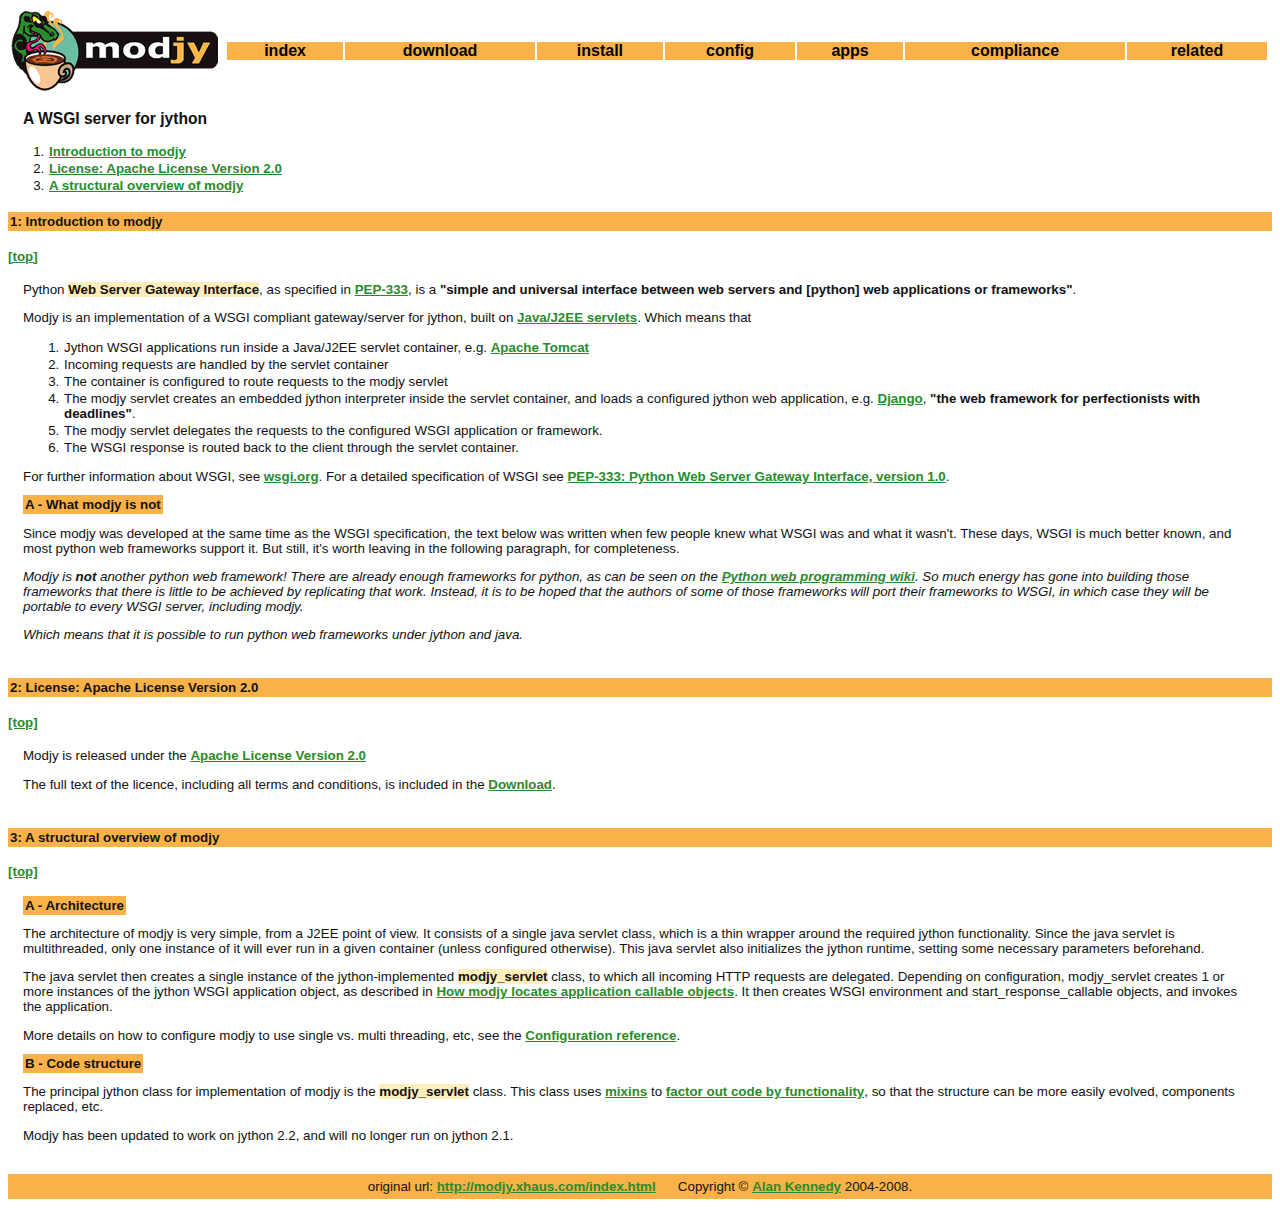
<file: doc/index.html>
<html>
<head>
<META http-equiv="Content-Type" content="text/html; charset=iso-8859-1">
<title>A WSGI server for jython</title>
<link href="modjy.css" type="text/css" rel="stylesheet">
</head>
<body>
<a name="top"></a>
<table width="100%" border="0">
<tr>
<td width="210"><img align="left" src="logo_sm.gif"></td><td>
<table width="100%" align="center">
<tr>
<td class="nb"><a href="index.html" class="nav">index</a></td><td class="nb"><a href="download.html" class="nav">download</a></td><td class="nb"><a href="install.html" class="nav">install</a></td><td class="nb"><a href="params.html" class="nav">config</a></td><td class="nb"><a href="locating.html" class="nav">apps</a></td><td class="nb"><a href="wsgi.html" class="nav">compliance</a></td><td class="nb"><a href="related.html" class="nav">related</a></td>
</tr>
</table>
</td>
</tr>
</table>
<h3 class="pagetitle">
<b>A WSGI server for jython</b>
</h3>
<ol>
<li>
<a href="#intro">Introduction to modjy</a>
</li>
<li>
<a href="#license">License: Apache License Version 2.0</a>
</li>
<li>
<a href="#structural_overview">A structural overview of modjy</a>
</li>
</ol>
<a name="intro"></a>
<h4 class="secthead">1: Introduction to modjy</h4>
<a href="#top">[top]</a>
<div class="section">
			
<p>Python <span class="const">Web Server Gateway Interface</span>, as specified in <a href="http://www.python.org/dev/peps/pep-0333/">PEP-333</a>, is a <span class="quote">"simple and universal interface between web servers and [python] web applications or frameworks"</span>. </p>
			
<p>Modjy is an implementation of a WSGI compliant gateway/server for jython, built on <a href="http://java.sun.com/products/servlet/">Java/J2EE servlets</a>. Which means that</p>
			
<ol>
				
<li>Jython WSGI applications run inside a Java/J2EE servlet container, e.g. <a href="http://tomcat.apache.org/">Apache Tomcat</a>
</li>
				
<li>Incoming requests are handled by the servlet container</li>
				
<li>The container is configured to route requests to the modjy servlet</li>
				
<li>The modjy servlet creates an embedded jython interpreter inside the servlet container, and loads a configured jython web application, e.g. <a href="http://www.djangoproject.com/">Django</a>, <span class="quote">"the web framework for perfectionists with deadlines"</span>.</li>
				
<li>The modjy servlet delegates the requests to the configured WSGI application or framework.</li>
				
<li>The WSGI response is routed back to the client through the servlet container.</li>
			
</ol>
			
<p>
				For further information about WSGI, see <a href="http://wsgi.org">wsgi.org</a>. For a detailed specification of WSGI see <a href="http://www.python.org/dev/peps/pep-0333/">PEP-333: Python Web Server Gateway Interface, version 1.0</a>.
			</p>
			
<p>
<span class="subhead">A - What modjy is not</span>
</p>
			
<p>Since modjy was developed at the same time as the WSGI specification, the text below was written when few people knew what WSGI was and what it wasn't. These days, WSGI is much better known, and most python web frameworks support it. But still, it's worth leaving in the following paragraph, for completeness.</p>
			
<p>
				
<i>Modjy is <b>not</b> another python web framework! There are already enough frameworks for python, as can be seen on the <a href="http://www.python.org/cgi-bin/moinmoin/WebProgramming">Python web programming wiki</a>. So much energy has gone into building those frameworks that there is little to be achieved by replicating that work. Instead, it is to be hoped that the authors of some of those frameworks will port their frameworks to WSGI, in which case they will be portable to every WSGI server, including modjy.</i>
			
</p>
			
<p>
				
<i>Which means that it is possible to run python web frameworks under jython and java.</i>
			
</p>
		
</div>
<a name="license"></a>
<h4 class="secthead">2: License: Apache License Version 2.0</h4>
<a href="#top">[top]</a>
<div class="section">
			
<p>Modjy is released under the <a href="http://www.apache.org/licenses/LICENSE-2.0.html">Apache License Version 2.0</a>
</p>
			
<p>The full text of the licence, including all terms and conditions, is included in the <a href="download.html">Download</a>.</p>
		
</div>
<a name="structural_overview"></a>
<h4 class="secthead">3: A structural overview of modjy</h4>
<a href="#top">[top]</a>
<div class="section">
			
<p>
<span class="subhead">A - Architecture</span>
</p>
			
<p>
				The architecture of modjy is very simple, from a J2EE point of view. It consists of a single java servlet class, which is a thin wrapper around the required jython functionality. Since the java servlet is multithreaded, only one instance of it will ever run in a given container (unless configured otherwise). This java servlet also initializes the jython runtime, setting some necessary parameters beforehand.
			</p>
			
<p>
				The java servlet then creates a single instance of the jython-implemented <span class="const">modjy_servlet</span> class, to which all incoming HTTP requests are delegated. Depending on configuration, modjy_servlet creates 1 or more instances of the jython WSGI application object,  as described in <a href="locating.html#locating_callables">How modjy locates application callable objects</a>. It then creates WSGI environment and start_response_callable objects, and invokes the application.
			</p>
			
<p>
				More details on how to configure modjy to use single vs. multi threading, etc, see the <a href="params.html">Configuration reference</a>.
			</p>
			
<p>
<span class="subhead">B - Code structure</span>
</p>
			
<p>
				The principal jython class for implementation of modjy is the <span class="const">modjy_servlet</span> class. This class uses <a href="http://en.wikipedia.org/wiki/Mixin">mixins</a> to <a href="http://www.linuxjournal.com/article/4540">factor out code by functionality</a>, so that the structure can be more easily evolved, components replaced, etc. 
			</p>
			
<p>
				Modjy has been updated to work on jython 2.2, and will no longer run on jython 2.1.
			</p>
		
</div>
<p align="center" class="footer">original url: <a href="http://modjy.xhaus.com/index.html">http://modjy.xhaus.com/index.html</a>&nbsp;&nbsp;&nbsp;&nbsp;&nbsp;
				Copyright &copy; <a href="http://www.xhaus.com/contact/modjy">Alan Kennedy</a> 2004-2008.
			</p>
</body>
</html>
</file>
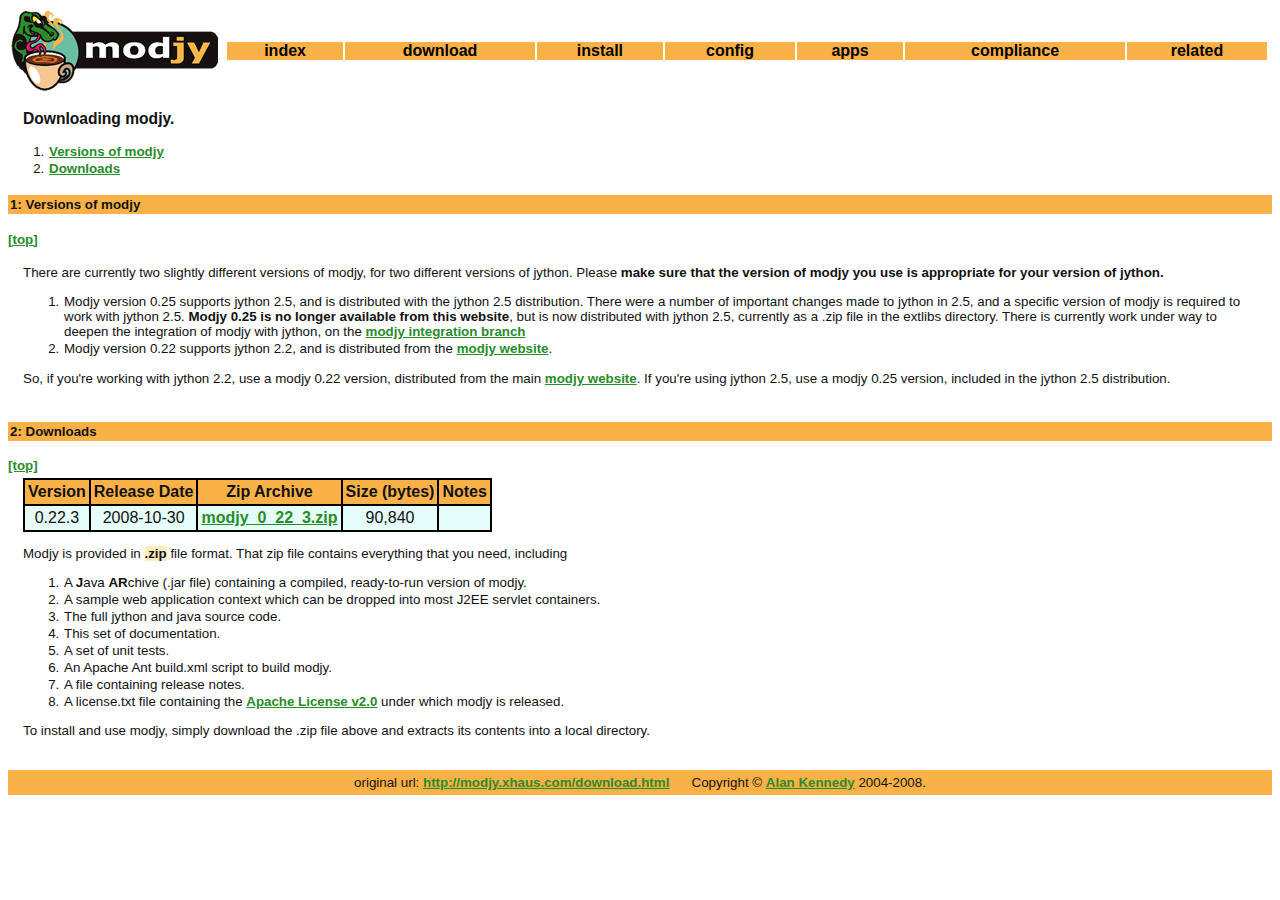
<file: doc/download.html>
<html>
<head>
<META http-equiv="Content-Type" content="text/html; charset=iso-8859-1">
<title>Downloading modjy.</title>
<link href="modjy.css" type="text/css" rel="stylesheet">
</head>
<body>
<a name="top"></a>
<table width="100%" border="0">
<tr>
<td width="210"><img align="left" src="logo_sm.gif"></td><td>
<table width="100%" align="center">
<tr>
<td class="nb"><a href="index.html" class="nav">index</a></td><td class="nb"><a href="download.html" class="nav">download</a></td><td class="nb"><a href="install.html" class="nav">install</a></td><td class="nb"><a href="params.html" class="nav">config</a></td><td class="nb"><a href="locating.html" class="nav">apps</a></td><td class="nb"><a href="wsgi.html" class="nav">compliance</a></td><td class="nb"><a href="related.html" class="nav">related</a></td>
</tr>
</table>
</td>
</tr>
</table>
<h3 class="pagetitle">
<b>Downloading modjy.</b>
</h3>
<ol>
<li>
<a href="#versions">Versions of modjy</a>
</li>
<li>
<a href="#">Downloads</a>
</li>
</ol>
<a name="versions"></a>
<h4 class="secthead">1: Versions of modjy</h4>
<a href="#top">[top]</a>
<div class="section">
			
<p>There are currently two slightly different versions of modjy, for two different versions of jython. Please <b>make sure that the version of modjy you use is appropriate for your version of jython.</b>
</p>
			
<ol>
				
<li>Modjy version 0.25 supports jython 2.5, and is distributed with the jython 2.5 distribution. There were a number of important changes made to jython in 2.5, and a specific version of modjy is required to work with jython 2.5. <b>Modjy 0.25 is no longer available from this website</b>, but is now distributed with jython 2.5, currently as a .zip file in the extlibs directory. There is currently work under way to deepen the integration of modjy with jython, on the <a href="">modjy integration branch</a>
</li>
				
<li>Modjy version 0.22 supports jython 2.2, and is distributed from the <a href="http://modjy.xhaus.com">modjy website</a>.</li>
			
</ol>
			
<p>So, if you're working with jython 2.2, use a modjy 0.22 version, distributed from the main <a href="http://modjy.xhaus.com">modjy website</a>. If you're using jython 2.5, use a modjy 0.25 version, included in the jython 2.5 distribution.</p>
		
</div>
<a name=""></a>
<h4 class="secthead">2: Downloads</h4>
<a href="#top">[top]</a>
<div class="section">
			
<table cellpadding="3" class="datatab">
				
<tr class="tabh">
					
<th class="tabhead">Version</th>
					<th class="tabhead">Release Date</th>
					<th class="tabhead">Zip Archive</th>
					<th class="tabhead">Size (bytes)</th>
					<th class="tabhead">Notes</th>
				
</tr>
				
<tr class="tabodd">
					
<td align="center">0.22.3</td>
					<td align="center">2008-10-30</td>
					<td align="center"><a href="modjy_0_22_3.zip">modjy_0_22_3.zip</a></td>
					<td align="center">90,840</td>
					<td align="center">&nbsp;</td>
				
</tr>
			
</table>
			
<p>
				Modjy is provided in <span class="const">.zip</span> file format. That zip file contains everything that you need, including
			</p>
			
<ol>
				
<li>A <b>J</b>ava <b>AR</b>chive (.jar file) containing a compiled, ready-to-run version of modjy.</li>
				
<li>A sample web application context which can be dropped into most J2EE servlet containers.</li>
				
<li>The full jython and java source code.</li>
				
<li>This set of documentation.</li>
				
<li>A set of unit tests.</li>
				
<li>An Apache Ant build.xml script to build modjy.</li>
				
<li>A file containing release notes.</li>
				
<li>A license.txt file containing the <a href="http://www.apache.org/licenses/LICENSE-2.0">Apache License v2.0</a> under which modjy is released.</li>
			
</ol>
			
<p>
				To install and use modjy, simply download the .zip file above and extracts its contents into a local directory.
			</p>
		
</div>
<p align="center" class="footer">original url: <a href="http://modjy.xhaus.com/download.html">http://modjy.xhaus.com/download.html</a>&nbsp;&nbsp;&nbsp;&nbsp;&nbsp;
				Copyright &copy; <a href="http://www.xhaus.com/contact/modjy">Alan Kennedy</a> 2004-2008.
			</p>
</body>
</html>
</file>
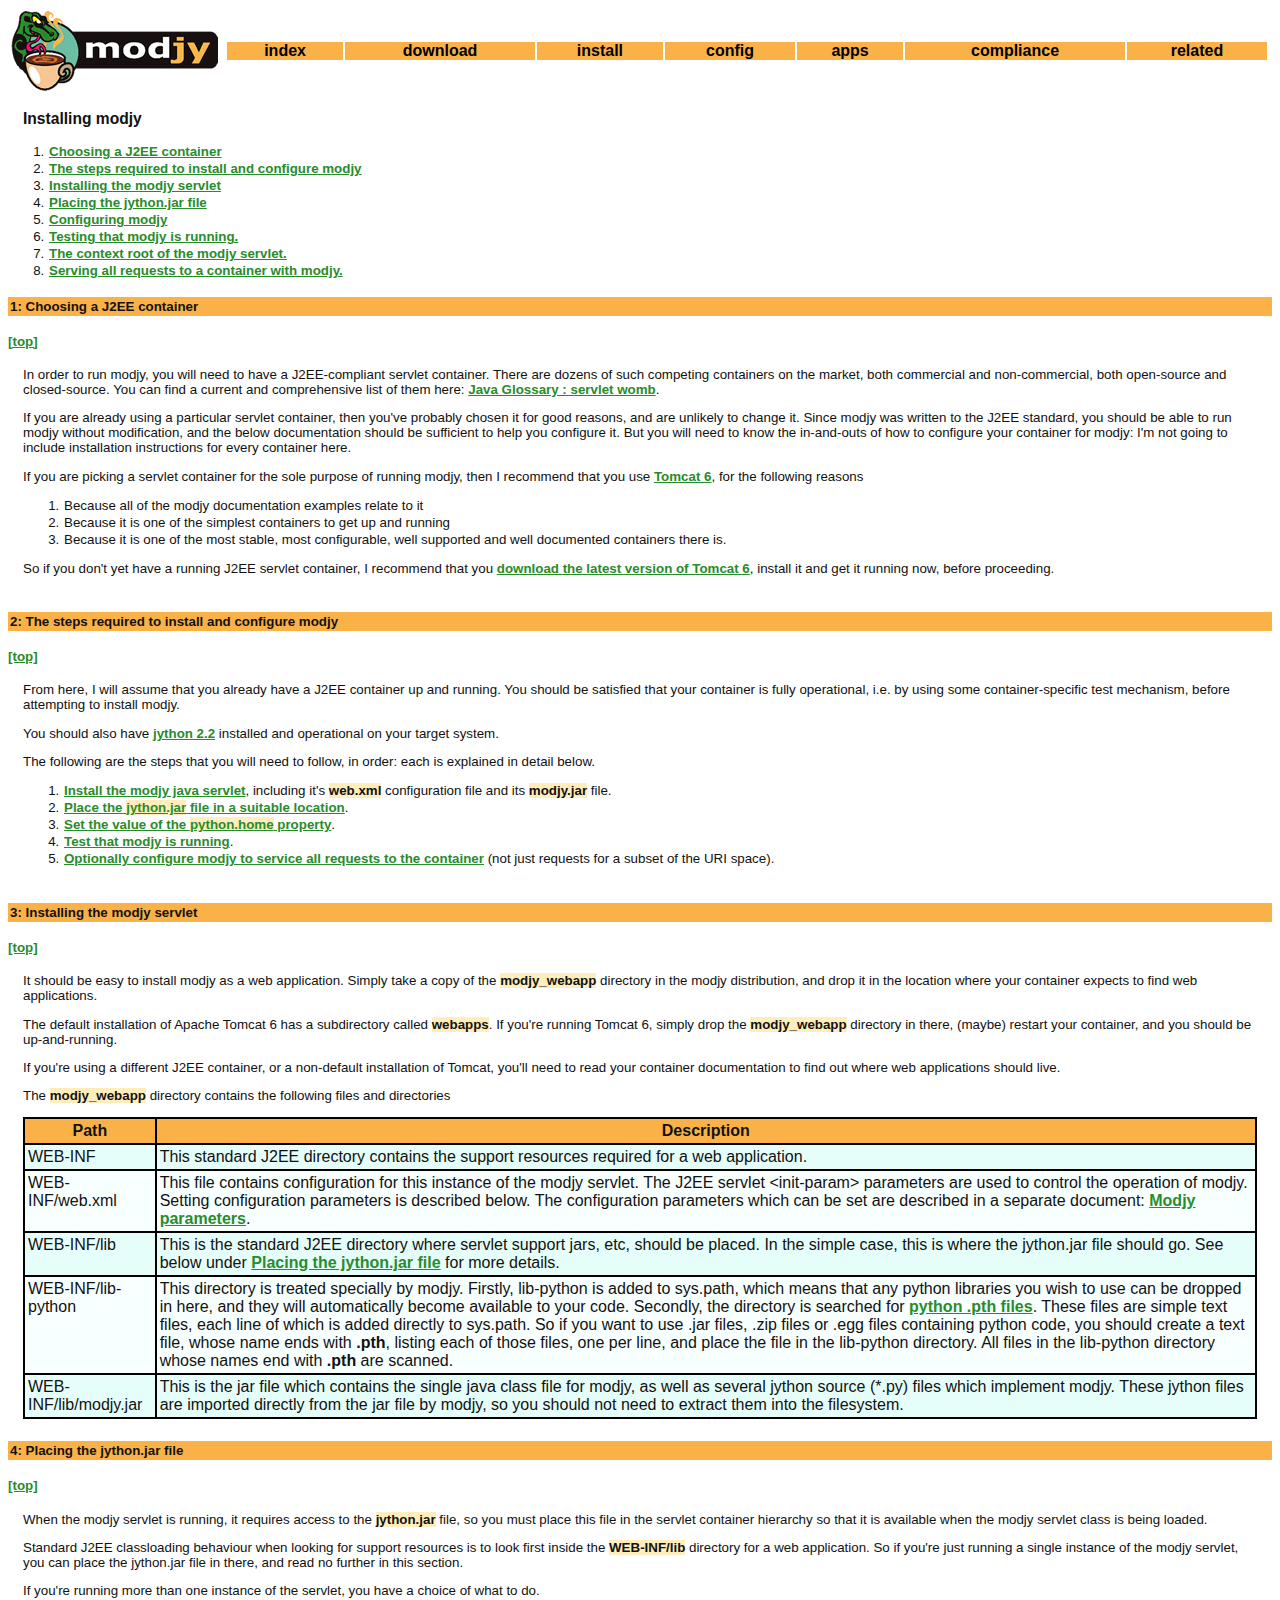
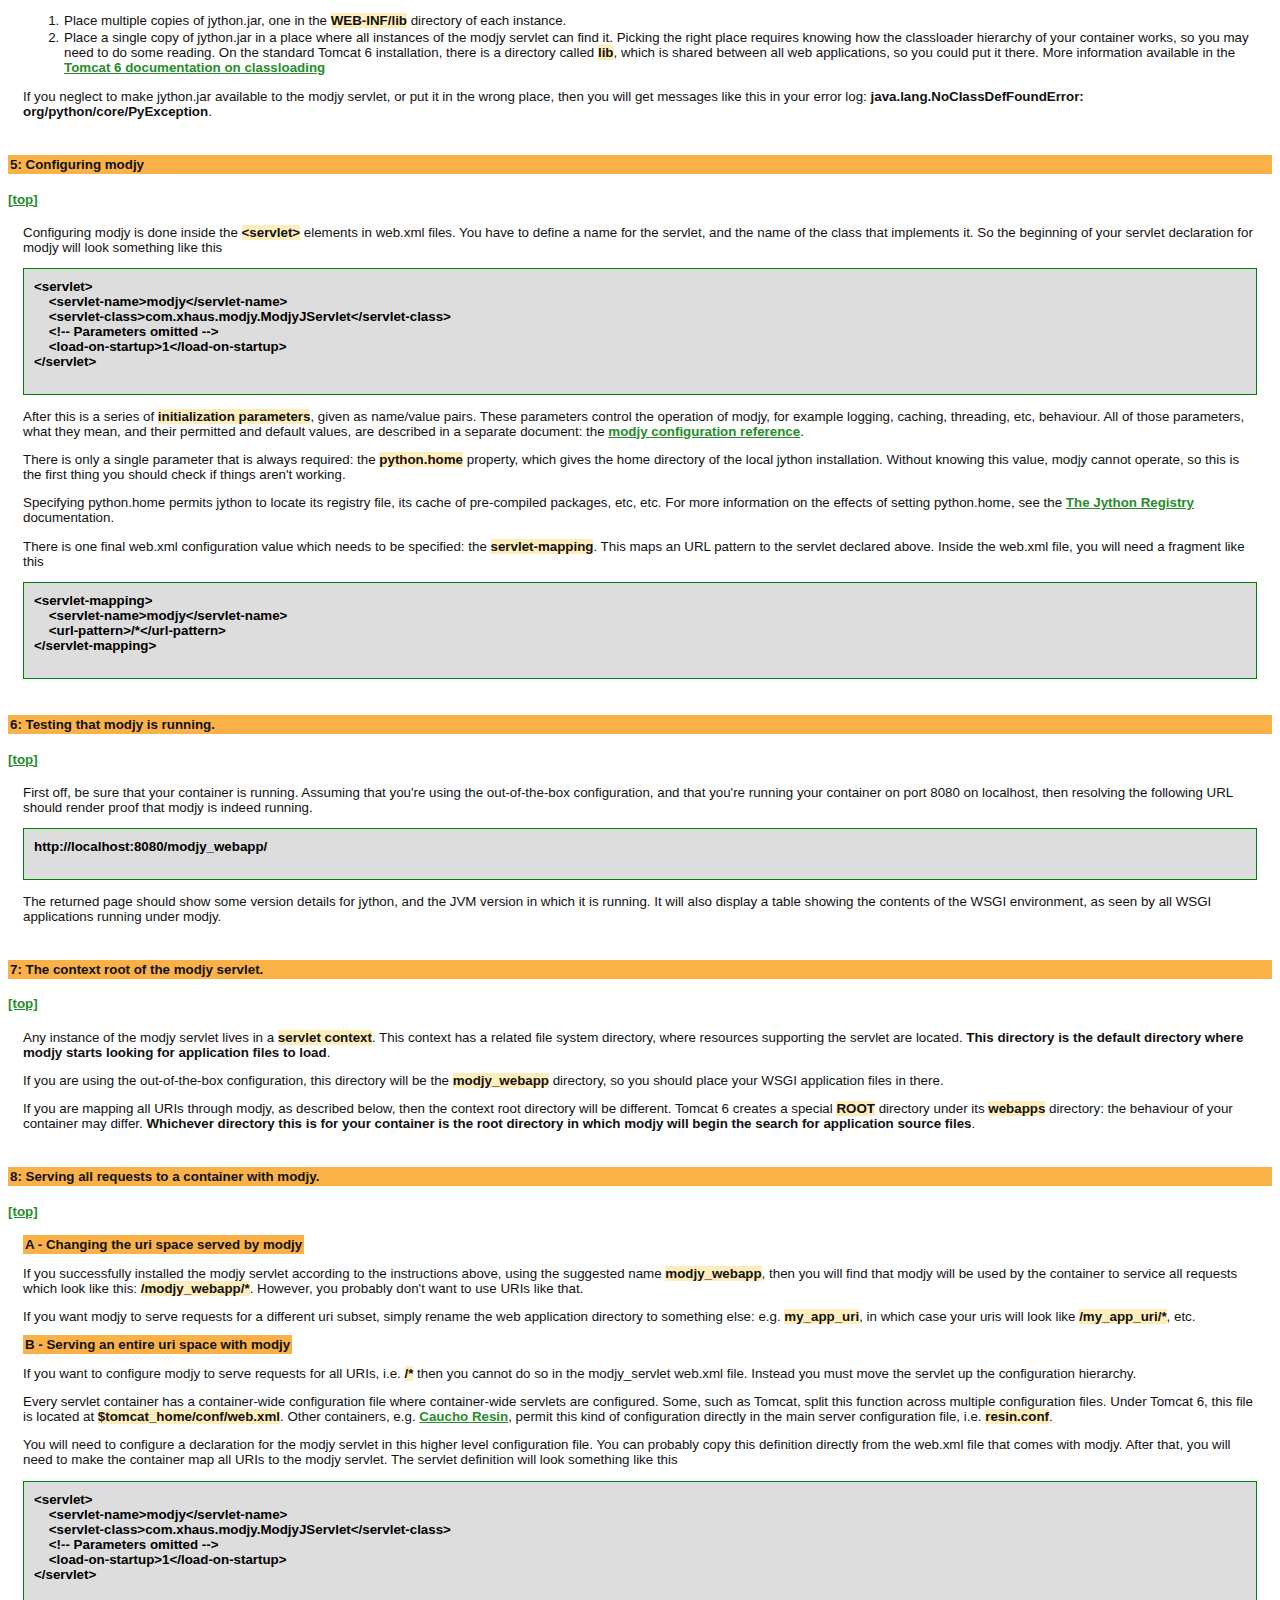
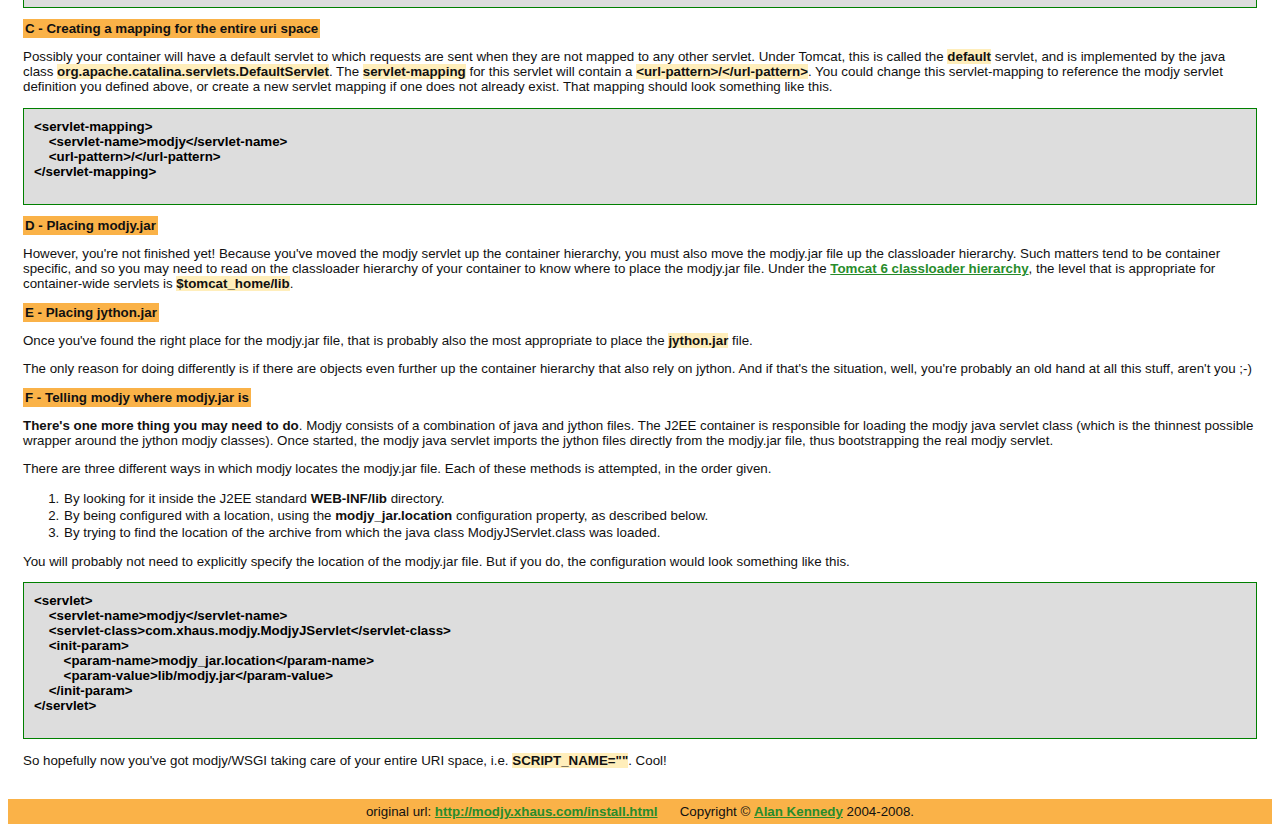
<file: doc/install.html>
<html>
<head>
<META http-equiv="Content-Type" content="text/html; charset=iso-8859-1">
<title>Installing modjy</title>
<link href="modjy.css" type="text/css" rel="stylesheet">
</head>
<body>
<a name="top"></a>
<table width="100%" border="0">
<tr>
<td width="210"><img align="left" src="logo_sm.gif"></td><td>
<table width="100%" align="center">
<tr>
<td class="nb"><a href="index.html" class="nav">index</a></td><td class="nb"><a href="download.html" class="nav">download</a></td><td class="nb"><a href="install.html" class="nav">install</a></td><td class="nb"><a href="params.html" class="nav">config</a></td><td class="nb"><a href="locating.html" class="nav">apps</a></td><td class="nb"><a href="wsgi.html" class="nav">compliance</a></td><td class="nb"><a href="related.html" class="nav">related</a></td>
</tr>
</table>
</td>
</tr>
</table>
<h3 class="pagetitle">
<b>Installing modjy</b>
</h3>
<ol>
<li>
<a href="#choosing_container">Choosing a J2EE container</a>
</li>
<li>
<a href="#install_steps">The steps required to install and configure modjy</a>
</li>
<li>
<a href="#install_servlet">Installing the modjy servlet</a>
</li>
<li>
<a href="#jython_jar">Placing the jython.jar file</a>
</li>
<li>
<a href="#configuring_modjy">Configuring modjy</a>
</li>
<li>
<a href="#testing_modjy">Testing that modjy is running.</a>
</li>
<li>
<a href="#context_root">The context root of the modjy servlet.</a>
</li>
<li>
<a href="#serving_all">Serving all requests to a container with modjy.</a>
</li>
</ol>
<a name="choosing_container"></a>
<h4 class="secthead">1: Choosing a J2EE container</h4>
<a href="#top">[top]</a>
<div class="section">
			
<p>
				In order to run modjy, you will need to have a J2EE-compliant servlet container. There are dozens of such competing containers on the market, both commercial and non-commercial, both open-source and closed-source. You can find a current and comprehensive list of them here: <a href="http://mindprod.com/jgloss/servletwomb.html">Java Glossary : servlet womb</a>.
			</p>
			
<p>
				If you are already using a particular servlet container, then you've probably chosen it for good reasons, and are unlikely to change it. Since modjy was written to the J2EE standard, you should be able to run modjy without modification, and the below documentation should be sufficient to help you configure it. But you will need to know the in-and-outs of how to configure your container for modjy: I'm not going to include installation instructions for every container here.
			</p>
			
<p>
				If you are picking a servlet container for the sole purpose of running modjy, then I recommend that you use <a href="http://tomcat.apache.org/">Tomcat 6</a>, for the following reasons
			</p>
			
<ol>
				
<li>Because all of the modjy documentation examples relate to it</li>
				
<li>Because it is one of the simplest containers to get up and running</li>
				
<li>Because it is one of the most stable, most configurable, well supported and well documented containers there is.</li>
			
</ol>
			
<p>
				So if you don't yet have a running J2EE servlet container, I recommend that you <a href="http://tomcat.apache.org/">download the latest version of Tomcat 6</a>, install it and get it running now, before proceeding.
			</p>
		
</div>
<a name="install_steps"></a>
<h4 class="secthead">2: The steps required to install and configure modjy</h4>
<a href="#top">[top]</a>
<div class="section">
			
<p>
				From here, I will assume that you already have a J2EE container up and running. You should be satisfied that your container is fully operational, i.e. by using some container-specific test mechanism, before attempting to install modjy.
			</p>
			
<p>
				You should also have <a href="http://www.jython.org/Project/download.html">jython 2.2</a> installed and operational on your target system.
			</p>
			
<p>
				The following are the steps that you will need to follow, in order: each is explained in detail below.
			</p>
			
<ol>
				
<li>
<a href="#install_servlet">Install the modjy java servlet</a>, including it's <span class="const">web.xml</span> configuration file and its <span class="const">modjy.jar</span> file.</li>
				
<li>
<a href="#jython_jar">Place the <span class="const">jython.jar</span> file in a suitable location</a>.</li>
				
<li>
<a href="#configuring_modjy">Set the value of the <span class="const">python.home</span> property</a>.</li>
				
<li>
<a href="#testing_modjy">Test that modjy is running</a>.</li>
				
<li>
<a href="#serving_all">Optionally configure modjy to service all requests to the container</a> (not just requests for a subset of the URI space).</li>
			
</ol>
		
</div>
<a name="install_servlet"></a>
<h4 class="secthead">3: Installing the modjy servlet</h4>
<a href="#top">[top]</a>
<div class="section">
			
<p>It should be easy to install modjy as a web application. Simply take a copy of the <span class="const">modjy_webapp</span> directory in the modjy distribution, and drop it in the location where your container expects to find web applications.</p>
			
<p>The default installation of Apache Tomcat 6 has a subdirectory called <span class="const">webapps</span>. If you're running Tomcat 6, simply drop the <span class="const">modjy_webapp</span> directory in there, (maybe) restart your container, and you should be up-and-running.</p>
			
<p>If you're using a different J2EE container, or a non-default installation of Tomcat, you'll need to read your container documentation to find out where web applications should live.</p>
			
<p>The <span class="const">modjy_webapp</span> directory contains the following files and directories</p>
			
<table cellpadding="3" class="datatab">
				
<tr class="tabh">
					
<th class="tabhead">Path</th>
					<th class="tabhead">Description</th>
				
</tr>
				
<tr class="tabodd">
					
<td align="left">WEB-INF</td>
					<td>This standard J2EE directory contains the support resources required for a web application.</td>
				
</tr>
				
<tr class="tabeven">
					
<td align="left">WEB-INF/web.xml</td>
					<td>This file contains configuration for this instance of the modjy servlet. The J2EE servlet &lt;init-param&gt; parameters are used to control the operation of modjy. Setting configuration parameters is described below. The configuration parameters which can be set are described in a separate document: <a href="params.html">Modjy parameters</a>.</td>
				
</tr>
				
<tr class="tabodd">
					
<td align="left">WEB-INF/lib</td>
					<td>This is the standard J2EE directory where servlet support jars, etc, should be placed. In the simple case, this is where the jython.jar file should go. See below under <a href="#jython_jar">Placing the jython.jar file</a> for more details.</td>
				
</tr>
				
<tr class="tabeven">
					
<td align="left">WEB-INF/lib-python</td>
					<td>This directory is treated specially by modjy. Firstly, lib-python is added to sys.path, which means that any python libraries you wish to use can be dropped in here, and they will automatically become available to your code. Secondly, the directory is searched for <a href="http://docs.python.org/inst/search-path.html#search-path">python .pth files</a>. These files are simple text files, each line of which is added directly to sys.path. So if you want to use .jar files, .zip files or .egg files containing python code, you should create a text file, whose name ends with <b>.pth</b>, listing each of those files, one per line, and place the file in the lib-python directory. All files in the lib-python directory whose names end with <b>.pth</b> are scanned.</td>
				
</tr>
				
<tr class="tabodd">
					
<td align="left">WEB-INF/lib/modjy.jar</td>
					<td>This is the jar file which contains the single java class file for modjy, as well as several jython source (*.py) files which implement modjy. These jython files are imported directly from the jar file by modjy, so you should not need to extract them into the filesystem.</td>
				
</tr>
			
</table>
		
</div>
<a name="jython_jar"></a>
<h4 class="secthead">4: Placing the jython.jar file</h4>
<a href="#top">[top]</a>
<div class="section">
			
<p>
				When the modjy servlet is running, it requires access to the <span class="const">jython.jar</span> file, so you must place this file in the servlet container hierarchy so that it is available when the modjy servlet class is being loaded.
			</p>
			
<p>Standard J2EE classloading behaviour when looking for support resources is to look first inside the <span class="const">WEB-INF/lib</span> directory for a web application. So if you're just running a single instance of the modjy servlet, you can place the jython.jar file in there, and read no further in this section.
			</p>
			
<p>
				If you're running more than one instance of the servlet, you have a choice of what to do.
			</p>
			
<ol>
				
<li>Place multiple copies of jython.jar, one in the <span class="const">WEB-INF/lib</span> directory of each instance.</li>
				
<li>Place a single copy of jython.jar in a place where all instances of the modjy servlet can find it. Picking the right place requires knowing how the classloader hierarchy of your container works, so you may need to do some reading. On the standard Tomcat 6 installation, there is a directory called <span class="const">lib</span>, which is shared between all web applications, so you could put it there. More information available in the <a href="http://tomcat.apache.org/tomcat-6.0-doc/class-loader-howto.html">Tomcat 6 documentation on classloading</a>
</li>
			
</ol>
			
<p>
				If you neglect to make jython.jar available to the modjy servlet, or put it in the wrong place, then you will get messages like this in your error log: <b>java.lang.NoClassDefFoundError: org/python/core/PyException</b>.
			</p>
		
</div>
<a name="configuring_modjy"></a>
<h4 class="secthead">5: Configuring modjy</h4>
<a href="#top">[top]</a>
<div class="section">
			
<p>
				Configuring modjy is done inside the <span class="const">&lt;servlet&gt;</span> elements in web.xml files. You have to define a name for the servlet, and the name of the class that implements it. So the beginning of your servlet declaration for modjy will look something like this
			</p>
			
<pre class="fragment">
&lt;servlet&gt;
    &lt;servlet-name&gt;modjy&lt;/servlet-name&gt;
    &lt;servlet-class&gt;com.xhaus.modjy.ModjyJServlet&lt;/servlet-class&gt;
    &lt;!-- Parameters omitted --&gt;
    &lt;load-on-startup&gt;1&lt;/load-on-startup&gt;
&lt;/servlet&gt;
			</pre>
			
<p>
				After this is a series of <span class="const">initialization parameters</span>, given as name/value pairs. These parameters control the operation of modjy, for example logging, caching, threading, etc, behaviour. All of those parameters, what they mean, and their permitted and default values, are described in a separate document: the <a href="params.html">modjy configuration reference</a>.
			</p>
			
<p>
			There is only a single parameter that is always required: the <span class="const">python.home</span> property, which gives the home directory of the local jython installation. Without knowing this value, modjy cannot operate, so this is the first thing you should check if things aren't working.
			</p>
			
<p>
				Specifying python.home permits jython to locate its registry file, its cache of pre-compiled packages, etc, etc. For more information on the effects of setting python.home, see the <a href="http://www.jython.org/docs/registry.html">The Jython Registry</a> documentation.
			</p>
			
<p>There is one final web.xml configuration value which needs to be specified: the <span class="const">servlet-mapping</span>. This maps an URL pattern to the servlet declared above. Inside the web.xml file, you will need a fragment like this</p>
			
<pre class="fragment">
&lt;servlet-mapping&gt;
    &lt;servlet-name&gt;modjy&lt;/servlet-name&gt;
    &lt;url-pattern&gt;/*&lt;/url-pattern&gt;
&lt;/servlet-mapping&gt;
			</pre>
		
</div>
<a name="testing_modjy"></a>
<h4 class="secthead">6: Testing that modjy is running.</h4>
<a href="#top">[top]</a>
<div class="section">
			
<p>
				First off, be sure that your container is running. Assuming that you're using the out-of-the-box configuration, and that you're running your container on port 8080 on localhost, then resolving the following URL should render proof that modjy is indeed running.
			</p>
			
<pre class="fragment">
http://localhost:8080/modjy_webapp/
			</pre>
			
<p>
				The returned page should show some version details for jython, and the JVM version in which it is running. It will also display a table showing the contents of the WSGI environment, as seen by all WSGI applications running under modjy.
			</p>
		
</div>
<a name="context_root"></a>
<h4 class="secthead">7: The context root of the modjy servlet.</h4>
<a href="#top">[top]</a>
<div class="section">
			
<p>
				Any instance of the modjy servlet lives in a <span class="const">servlet context</span>. This context has a related file system directory, where resources supporting the servlet are located. <b>This directory is the default directory where modjy starts looking for application files to load</b>.
			</p>
			
<p>
				If you are using the out-of-the-box configuration, this directory will be the <span class="const">modjy_webapp</span> directory, so you should place your WSGI application files in there. 
			</p>
			
<p>
				If you are mapping all URIs through modjy, as described below, then the context root directory will be different. Tomcat 6 creates a special <span class="const">ROOT</span> directory under its <span class="const">webapps</span> directory: the behaviour of your container may differ. <b>Whichever directory this is for your container is the root directory in which modjy will begin the search for application source files</b>.
			</p>
		
</div>
<a name="serving_all"></a>
<h4 class="secthead">8: Serving all requests to a container with modjy.</h4>
<a href="#top">[top]</a>
<div class="section">
			
<p>
<span class="subhead">A - Changing the uri space served by modjy</span>
</p>
			
<p>
				If you successfully installed the modjy servlet according to the instructions above, using the suggested name <span class="const">modjy_webapp</span>, then you will find that modjy will be used by the container to service all requests which look like this: <span class="const">/modjy_webapp/*</span>. However, you probably don't want to use URIs like that.
			</p>
			
<p>
				If you want modjy to serve requests for a different uri subset, simply rename the web application directory to something else: e.g. <span class="const">my_app_uri</span>, in which case your uris will look like <span class="const">/my_app_uri/*</span>, etc.
			</p>
			
<p>
<span class="subhead">B - Serving an entire uri space with modjy</span>
</p>
			
<p>
				If you want to configure modjy to serve requests for all URIs, i.e. <span class="const">/*</span> then you cannot do so in the modjy_servlet web.xml file. Instead you must move the servlet up the configuration hierarchy.
			</p>
			
<p>Every servlet container has a container-wide configuration file where container-wide servlets are configured. Some, such as Tomcat, split this function across multiple configuration files. Under Tomcat 6, this file is located at <span class="const">$tomcat_home/conf/web.xml</span>. Other containers, e.g. <a href="http://www.caucho.com">Caucho Resin</a>, permit this kind of configuration directly in the main server configuration file, i.e. <span class="const">resin.conf</span>.
			</p>
			
<p>
				You will need to configure a declaration for the modjy servlet in this higher level configuration file. You can probably copy this definition directly from the web.xml file that comes with modjy. After that, you will need to make the container map all URIs to the modjy servlet. The servlet definition will look something like this
			</p>
			
<pre class="fragment">
&lt;servlet&gt;
    &lt;servlet-name&gt;modjy&lt;/servlet-name&gt;
    &lt;servlet-class&gt;com.xhaus.modjy.ModjyJServlet&lt;/servlet-class&gt;
    &lt;!-- Parameters omitted --&gt;
    &lt;load-on-startup&gt;1&lt;/load-on-startup&gt;
&lt;/servlet&gt;
			</pre>
			
<p>
<span class="subhead">C - Creating a mapping for the entire uri space</span>
</p>
			
<p>Possibly your container will have a default servlet to which requests are sent when they are not mapped to any other servlet. Under Tomcat, this is called the <span class="const">default</span> servlet, and is implemented by the java class <span class="const">org.apache.catalina.servlets.DefaultServlet</span>. The <span class="const">servlet-mapping</span> for this servlet will contain a <span class="const">&lt;url-pattern&gt;/&lt;/url-pattern&gt;</span>. You could change this servlet-mapping to reference the modjy servlet definition you defined above, or create a new servlet mapping if one does not already exist. That mapping should look something like this.
			</p>
			
<pre class="fragment">
&lt;servlet-mapping&gt;
    &lt;servlet-name&gt;modjy&lt;/servlet-name&gt;
    &lt;url-pattern&gt;/&lt;/url-pattern&gt;
&lt;/servlet-mapping&gt;
			</pre>
			
<p>
<span class="subhead">D - Placing modjy.jar</span>
</p>
			
<p>However, you're not finished yet! Because you've moved the modjy servlet up the container hierarchy, you must also move the modjy.jar file up the classloader hierarchy. Such matters tend to be container specific, and so you may need to read on the classloader hierarchy of your container to know where to place the modjy.jar file. Under the <a href="http://tomcat.apache.org//tomcat-5.0-doc/class-loader-howto.html">Tomcat 6 classloader hierarchy</a>, the level that is appropriate for container-wide servlets is <span class="const">$tomcat_home/lib</span>.</p>
			
<p>
<span class="subhead">E - Placing jython.jar</span>
</p>
			
<p>Once you've found the right place for the modjy.jar file, that is probably also the most appropriate to place the <span class="const">jython.jar</span> file.</p>
			
<p>The only reason for doing differently is if there are objects even further up the container hierarchy that also rely on jython. And if that's the situation, well, you're probably an old hand at all this stuff, aren't you ;-) </p>
			
<p>
<span class="subhead">F - Telling modjy where modjy.jar is</span>
</p>
			
<p>
<b>There's one more thing you <b>may</b> need to do</b>. Modjy consists of a combination of java and jython files. The J2EE container is responsible for loading the modjy java servlet class (which is the thinnest possible wrapper around the jython modjy classes). Once started, the modjy java servlet imports the jython files directly from the modjy.jar file, thus bootstrapping the real modjy servlet.</p>
			
<p>There are three different ways in which modjy locates the modjy.jar file. Each of these methods is attempted, in the order given.</p>
			
<ol>
				
<li>By looking for it inside the J2EE standard <b>WEB-INF/lib</b> directory.</li>
				
<li>By being configured with a location, using the <b>modjy_jar.location</b> configuration property, as described below.</li>
				
<li>By trying to find the location of the archive from which the java class ModjyJServlet.class was loaded.</li>
			
</ol>
			
<p>
				You will probably not need to explicitly specify the location of the modjy.jar file. But if you do, the configuration would look something like this.
			</p>
			
<pre class="fragment">
&lt;servlet&gt;
    &lt;servlet-name&gt;modjy&lt;/servlet-name&gt;
    &lt;servlet-class&gt;com.xhaus.modjy.ModjyJServlet&lt;/servlet-class&gt;
    &lt;init-param&gt;
        &lt;param-name&gt;modjy_jar.location&lt;/param-name&gt;
        &lt;param-value&gt;lib/modjy.jar&lt;/param-value&gt;
    &lt;/init-param&gt;
&lt;/servlet&gt;
			</pre>
			
<p>So hopefully now you've got modjy/WSGI taking care of your entire URI space, i.e. <span class="const">SCRIPT_NAME=""</span>. Cool!</p>
		
</div>
<p align="center" class="footer">original url: <a href="http://modjy.xhaus.com/install.html">http://modjy.xhaus.com/install.html</a>&nbsp;&nbsp;&nbsp;&nbsp;&nbsp;
				Copyright &copy; <a href="http://www.xhaus.com/contact/modjy">Alan Kennedy</a> 2004-2008.
			</p>
</body>
</html>
</file>
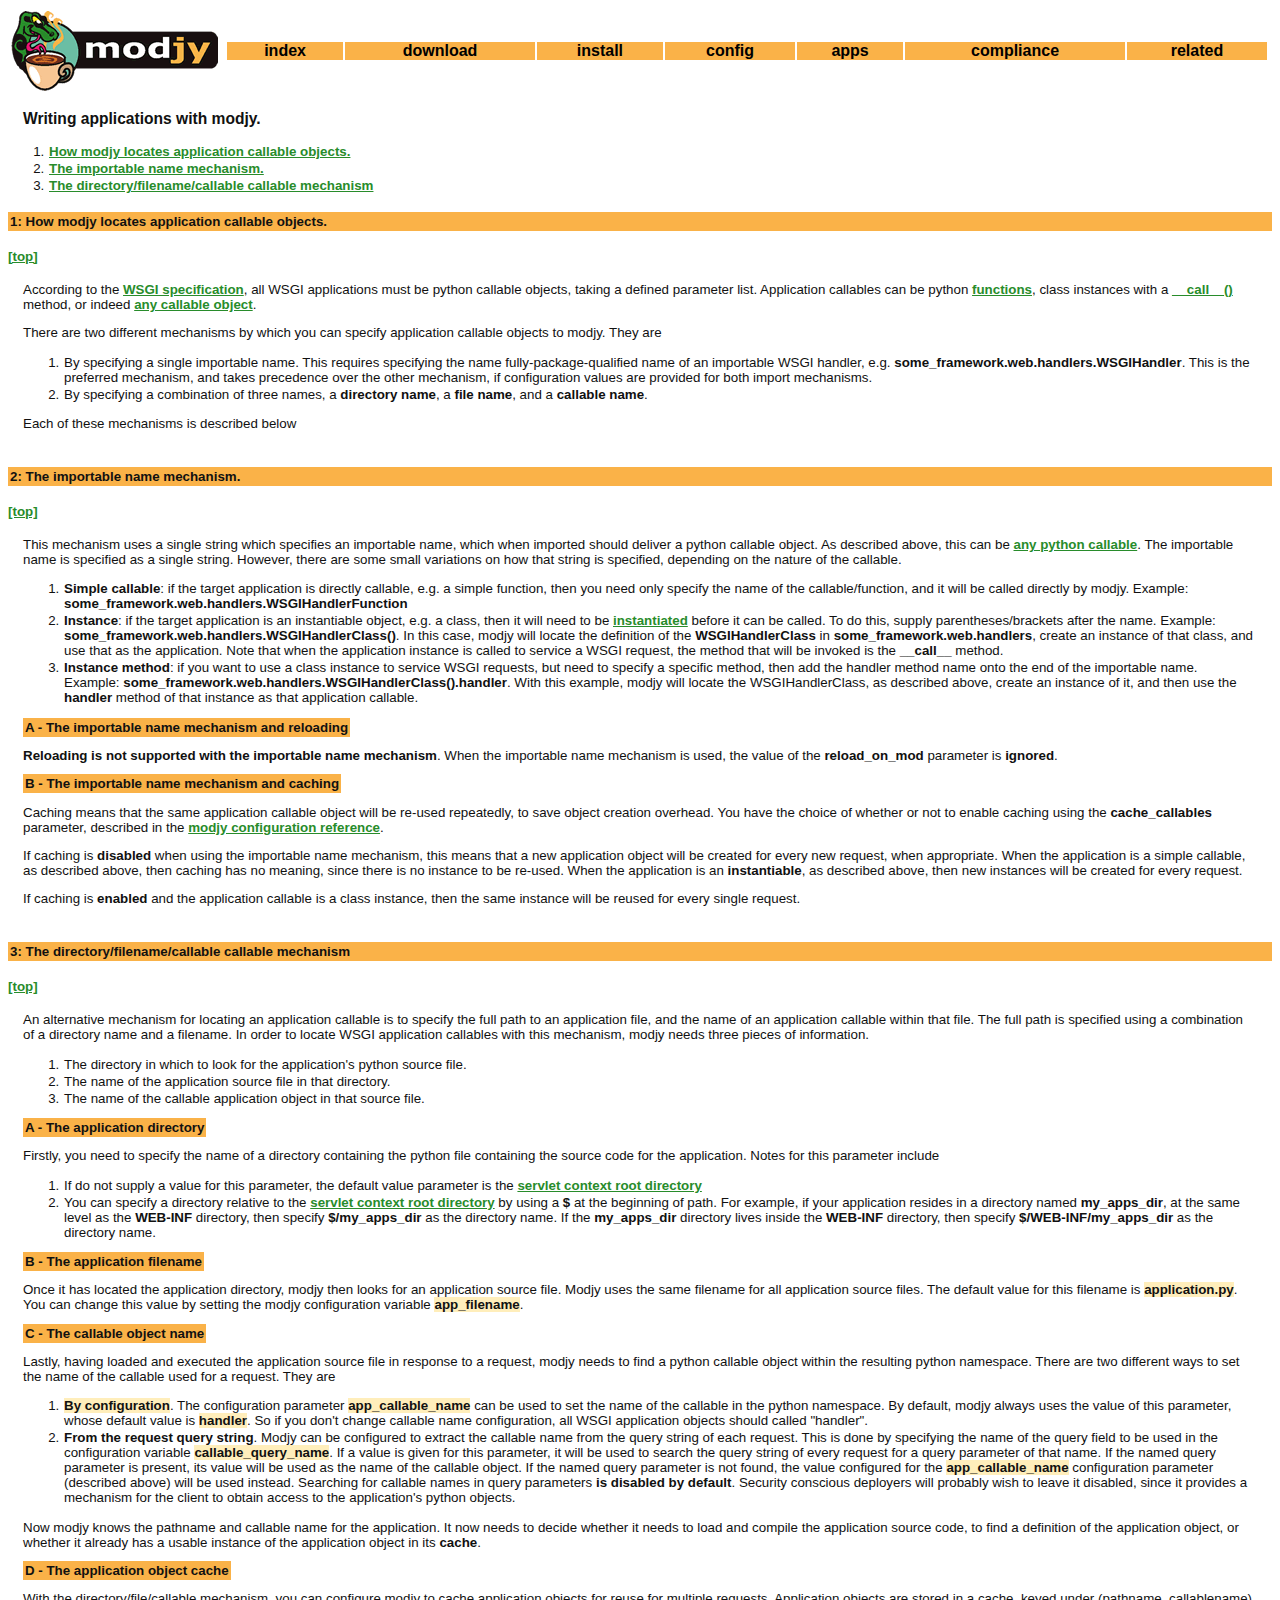
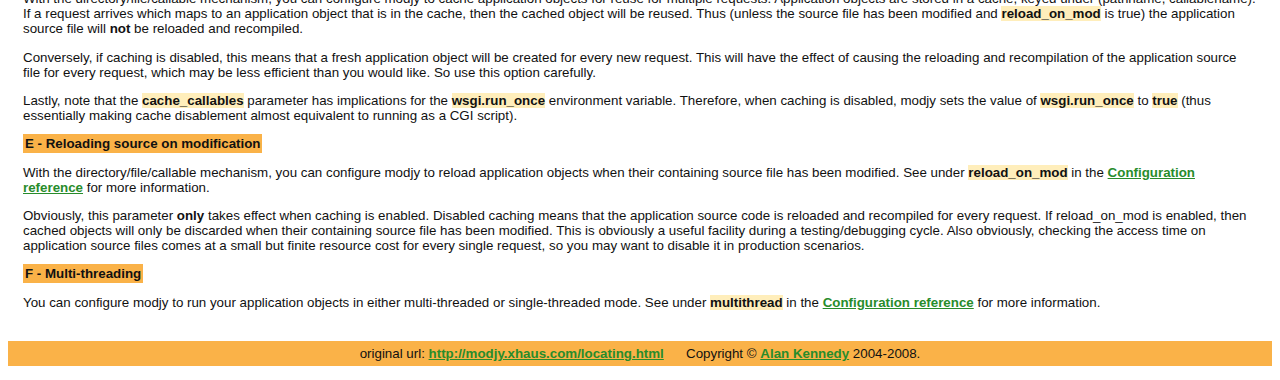
<file: doc/locating.html>
<html>
<head>
<META http-equiv="Content-Type" content="text/html; charset=iso-8859-1">
<title>Writing applications with modjy.</title>
<link href="modjy.css" type="text/css" rel="stylesheet">
</head>
<body>
<a name="top"></a>
<table width="100%" border="0">
<tr>
<td width="210"><img align="left" src="logo_sm.gif"></td><td>
<table width="100%" align="center">
<tr>
<td class="nb"><a href="index.html" class="nav">index</a></td><td class="nb"><a href="download.html" class="nav">download</a></td><td class="nb"><a href="install.html" class="nav">install</a></td><td class="nb"><a href="params.html" class="nav">config</a></td><td class="nb"><a href="locating.html" class="nav">apps</a></td><td class="nb"><a href="wsgi.html" class="nav">compliance</a></td><td class="nb"><a href="related.html" class="nav">related</a></td>
</tr>
</table>
</td>
</tr>
</table>
<h3 class="pagetitle">
<b>Writing applications with modjy.</b>
</h3>
<ol>
<li>
<a href="#locating_callables">How modjy locates application callable objects.</a>
</li>
<li>
<a href="#import_mechanism">The importable name mechanism.</a>
</li>
<li>
<a href="#dir_file_call_mechanism">The directory/filename/callable callable mechanism</a>
</li>
</ol>
<a name="locating_callables"></a>
<h4 class="secthead">1: How modjy locates application callable objects.</h4>
<a href="#top">[top]</a>
<div class="section">
			
<p>According to the <a href="http://www.python.org/dev/peps/pep-0333/">WSGI specification</a>, all WSGI applications must be python callable objects, taking a defined parameter list. Application callables can be python <a href="http://docs.python.org/ref/function.html">functions</a>, class instances with a <a href="http://docs.python.org/ref/callable-types.html">__call__()</a> method, or indeed <a href="http://docs.python.org/ref/calls.html">any callable object</a>.</p>
			
<p>There are two different mechanisms by which you can specify application callable objects to modjy. They are</p>
			
<ol>
				
<li>By specifying a single importable name. This requires specifying the name fully-package-qualified name of an importable WSGI handler, e.g. <b>some_framework.web.handlers.WSGIHandler</b>. This is the preferred mechanism, and takes precedence over the other mechanism, if configuration values are provided for both import mechanisms.</li>
				
<li>By specifying a combination of three names, a <b>directory name</b>, a <b>file name</b>, and a <b>callable name</b>.</li>
			
</ol>
			
<p>Each of these mechanisms is described below</p>
		
</div>
<a name="import_mechanism"></a>
<h4 class="secthead">2: The importable name mechanism.</h4>
<a href="#top">[top]</a>
<div class="section">
			
<p>This mechanism uses a single string which specifies an importable name, which when imported should deliver a python callable object. As described above, this can be <a href="http://docs.python.org/ref/calls.html">any python callable</a>. The importable name is specified as a single string. However, there are some small variations on how that string is specified, depending on the nature of the callable.</p>
			
<ol>
				
<li>
<b>Simple callable</b>: if the target application is directly callable, e.g. a simple function, then you need only specify the name of the callable/function, and it will be called directly by modjy. Example: <b>some_framework.web.handlers.WSGIHandlerFunction</b>
</li>
				
<li>
<b>Instance</b>: if the target application is an instantiable object, e.g. a class, then it will need to be <a href="http://www.faqs.org/docs/diveintopython/fileinfo_instantiation.html">instantiated</a> before it can be called. To do this, supply parentheses/brackets after the name. Example: <b>some_framework.web.handlers.WSGIHandlerClass()</b>. In this case, modjy will locate the definition of the <b>WSGIHandlerClass</b> in <b>some_framework.web.handlers</b>, create an instance of that class, and use that as the application. Note that when the application instance is called to service a WSGI request, the method that will be invoked is the <b>__call__</b> method. </li>
				
<li>
<b>Instance method</b>: if you want to use a class instance to service WSGI requests, but need to specify a specific method, then add the handler method name onto the end of the importable name. Example: <b>some_framework.web.handlers.WSGIHandlerClass().handler</b>. With this example, modjy will locate the WSGIHandlerClass, as described above, create an instance of it, and then use the <b>handler</b> method of that instance as that application callable.</li>
			
</ol>
			
<p>
<span class="subhead">A - The importable name mechanism and reloading</span>
</p>
			
<p>
<b>Reloading is not supported with the importable name mechanism</b>. When the importable name mechanism is used, the value of the <b>reload_on_mod</b> parameter is <b>ignored</b>.</p>
			
<p>
<span class="subhead">B - The importable name mechanism and caching</span>
</p>
			
<p>
			Caching means that the same application callable object will be re-used repeatedly, to save object creation overhead. You have the choice of whether or not to enable caching using the <b>cache_callables</b> parameter, described in the <a href="params.html">modjy configuration reference</a>.
			</p>
			
<p>If caching is <b>disabled</b> when using the importable name mechanism, this means that a new application object will be created for every new request, when appropriate. When the application is a simple callable, as described above, then caching has no meaning, since there is no instance to be re-used. When the application is an <b>instantiable</b>, as described above, then new instances will be created for every request.</p>
			
<p>If caching is <b>enabled</b> and the application callable is a class instance, then the same instance will be reused for every single request.</p>
		
</div>
<a name="dir_file_call_mechanism"></a>
<h4 class="secthead">3: The directory/filename/callable callable mechanism</h4>
<a href="#top">[top]</a>
<div class="section">
			
<p>An alternative mechanism for locating an application callable is to specify the full path to an application file, and the name of an application callable within that file. The full path is specified using a combination of a directory name and a filename. In order to locate WSGI application callables with this mechanism, modjy needs three pieces of information.</p>
			
<ol>
				
<li>The directory in which to look for the application's python source file.</li>
				
<li>The name of the application source file in that directory.</li>
				
<li>The name of the callable application object in that source file.</li>
			
</ol>
			
<p>
<span class="subhead">A - The application directory</span>
</p>
			
<p>Firstly, you need to specify the name of a directory containing the python file containing the source code for the application. Notes for this parameter include</p>
			
<ol>
				
<li>If do not supply a value for this parameter, the default value parameter is the <a href="install.html#context_root">servlet context root directory</a>
</li>
				
<li>You can specify a directory relative to the <a href="install.html#context_root">servlet context root directory</a> by using a <b>$</b> at the beginning of path. For example, if your application resides in a directory named <b>my_apps_dir</b>, at the same level as the <b>WEB-INF</b> directory, then specify <b>$/my_apps_dir</b> as the directory name. If the <b>my_apps_dir</b> directory lives inside the <b>WEB-INF</b> directory, then specify <b>$/WEB-INF/my_apps_dir</b> as the directory name.</li>
			
</ol>
			
<p>
<span class="subhead">B - The application filename</span>
</p>
			
<p>
				Once it has located the application directory, modjy then looks for an application source file. Modjy uses the same filename for all application source files. The default value for this filename is <span class="const">application.py</span>. You can change this value by setting the modjy configuration variable <span class="const">app_filename</span>.
			</p>
			
<p>
<span class="subhead">C - The callable object name</span>
</p>
			
<p>
				Lastly, having loaded and executed the application source file in response to a request, modjy needs to find a python callable object within the resulting python namespace. There are two different ways to set the name of the callable used for a request. They are
			</p>
			
<ol>
				
<li>
<span class="const">By configuration</span>. The configuration parameter <span class="const">app_callable_name</span> can be used to set the name of the callable in the python namespace. By default, modjy always uses the value of this parameter, whose default value is <span class="const">handler</span>. So if you don't change callable name configuration, all WSGI application objects should called "handler". </li>
				
<li>
<b>From the request query string</b>. Modjy can be configured to extract the callable name from the query string of each request. This is done by specifying the name of the query field to be used in the configuration variable <span class="const">callable_query_name</span>. If a value is given for this parameter, it will be used to search the query string of every request for a query parameter of that name. If the named query parameter is present, its value will be used as the name of the callable object. If the named query parameter is not found, the value configured for the <span class="const">app_callable_name</span> configuration parameter (described above) will be used instead. Searching for callable names in query parameters <b>is disabled by default</b>. Security conscious deployers will probably wish to leave it disabled, since it provides a mechanism for the client to obtain access to the application's python objects.</li>
			
</ol>
			
<p>
				Now modjy knows the pathname and callable name for the application. It now needs to decide whether it needs to load and compile the application source code, to find a definition of the application object, or whether it already has a usable instance of the application object in its <b>cache</b>.
			</p>
			
<p>
<span class="subhead">D - The application object cache</span>
</p>
			
<p>
				With the directory/file/callable mechanism, you can configure modjy to cache application objects for reuse for multiple requests. Application objects are stored in a cache, keyed under (pathname, callablename). If a request arrives which maps to an application object that is in the cache, then the cached object will be reused. Thus (unless the source file has been modified and <span class="const">reload_on_mod</span> is true) the application source file will <b>not</b> be reloaded and recompiled.
			</p>
			
<p>
				Conversely, if caching is disabled, this means that a fresh application object will be created for every new request. This will have the effect of causing the reloading and recompilation of the application source file for every request, which may be less efficient than you would like. So use this option carefully.
			</p>
			
<p>
				Lastly, note that the <span class="const">cache_callables</span> parameter has implications for the <span class="const">wsgi.run_once</span> environment variable. Therefore, when caching is disabled, modjy sets the value of <span class="const">wsgi.run_once</span> to <span class="const">true</span> (thus essentially making cache disablement almost equivalent to running as a CGI script).
			</p>
			
<p>
<span class="subhead">E - Reloading source on modification</span>
</p>
			
<p>
				With the directory/file/callable mechanism, you can configure modjy to reload application objects when their containing source file has been modified. See under <span class="const">reload_on_mod</span> in the <a href="params.html">Configuration reference</a> for more information.
			</p>
			
<p>
				Obviously, this parameter <b>only</b> takes effect when caching is enabled. Disabled caching means that the application source code is reloaded and recompiled for every request. If reload_on_mod is enabled, then cached objects will only be discarded when their containing source file has been modified. This is obviously a useful facility during a testing/debugging cycle. Also obviously, checking the access time on application source files comes at a small but finite resource cost for every single request, so you may want to disable it in production scenarios.
			</p>
			
<p>
<span class="subhead">F - Multi-threading</span>
</p>
			
<p>
				You can configure modjy to run your application objects in either multi-threaded or single-threaded mode. See under <span class="const">multithread</span> in the <a href="params.html">Configuration reference</a> for more information.
			</p>
		
</div>
<p align="center" class="footer">original url: <a href="http://modjy.xhaus.com/locating.html">http://modjy.xhaus.com/locating.html</a>&nbsp;&nbsp;&nbsp;&nbsp;&nbsp;
				Copyright &copy; <a href="http://www.xhaus.com/contact/modjy">Alan Kennedy</a> 2004-2008.
			</p>
</body>
</html>
</file>
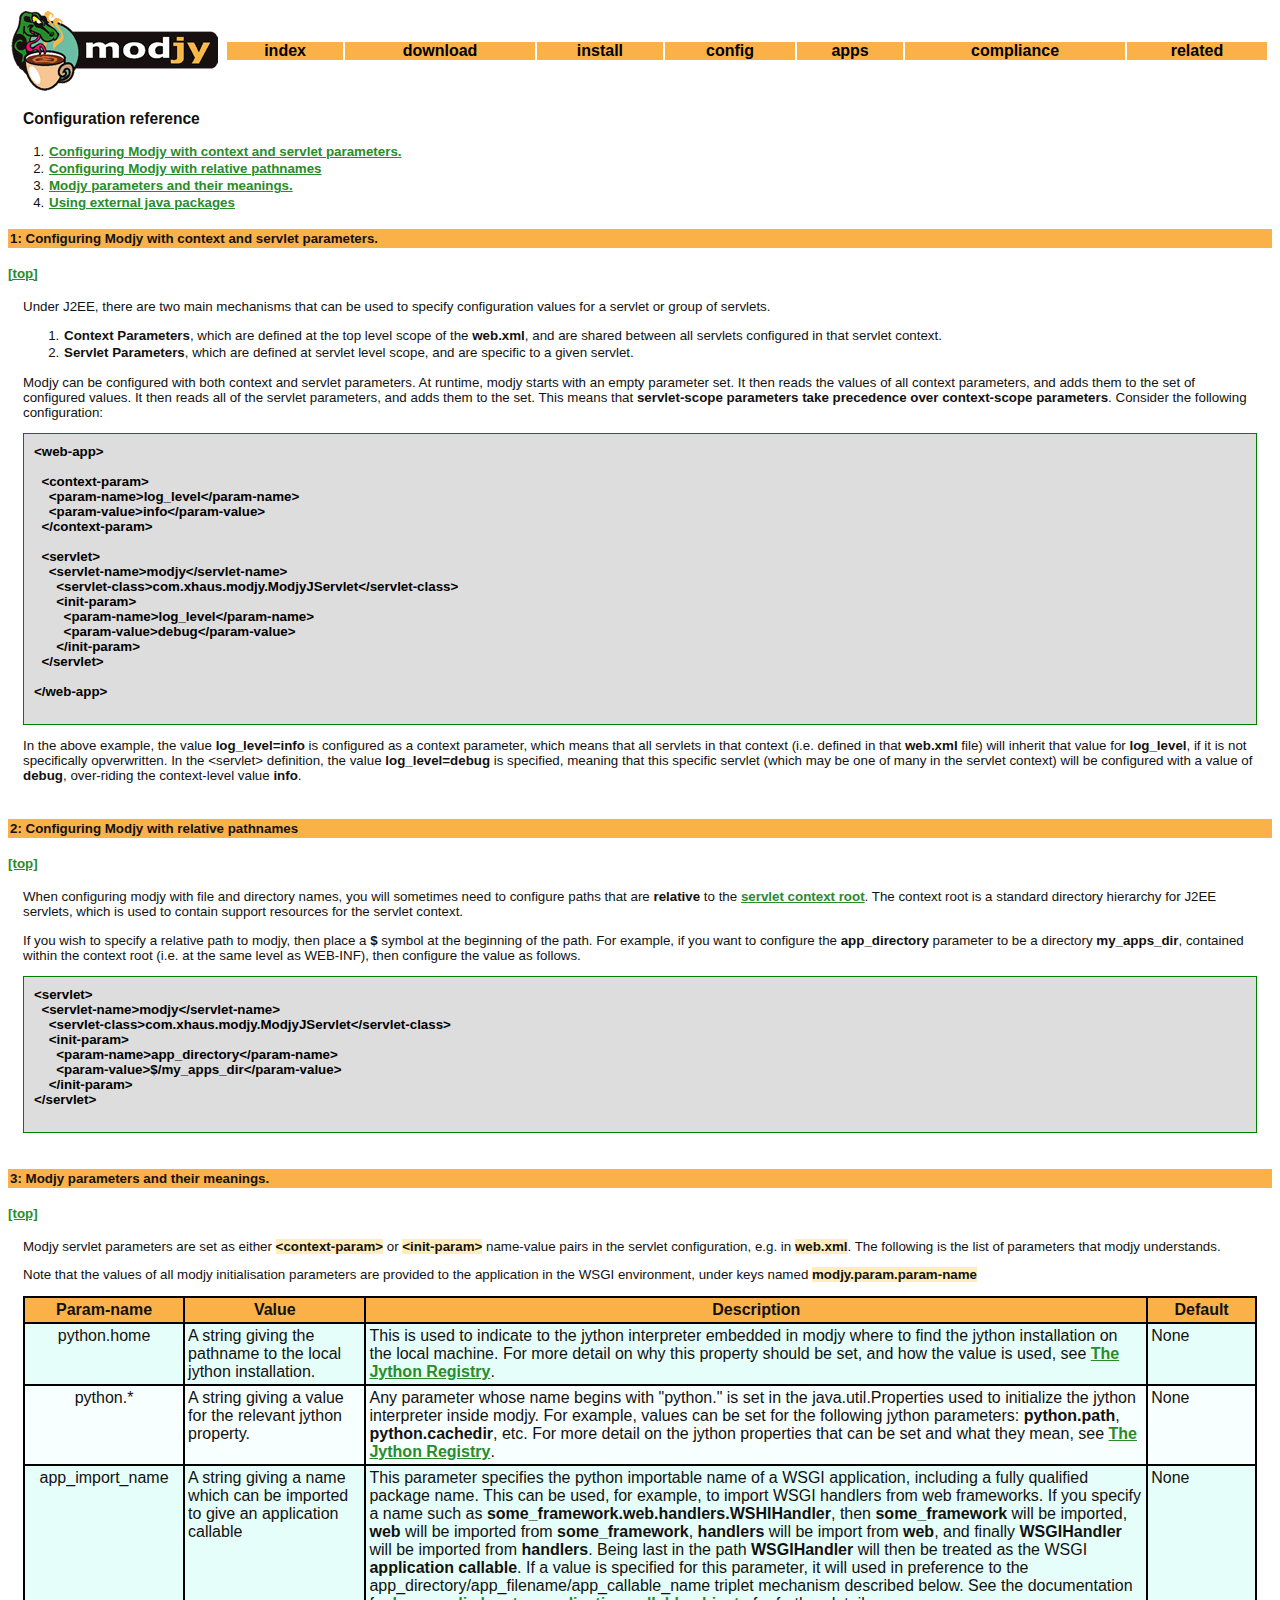
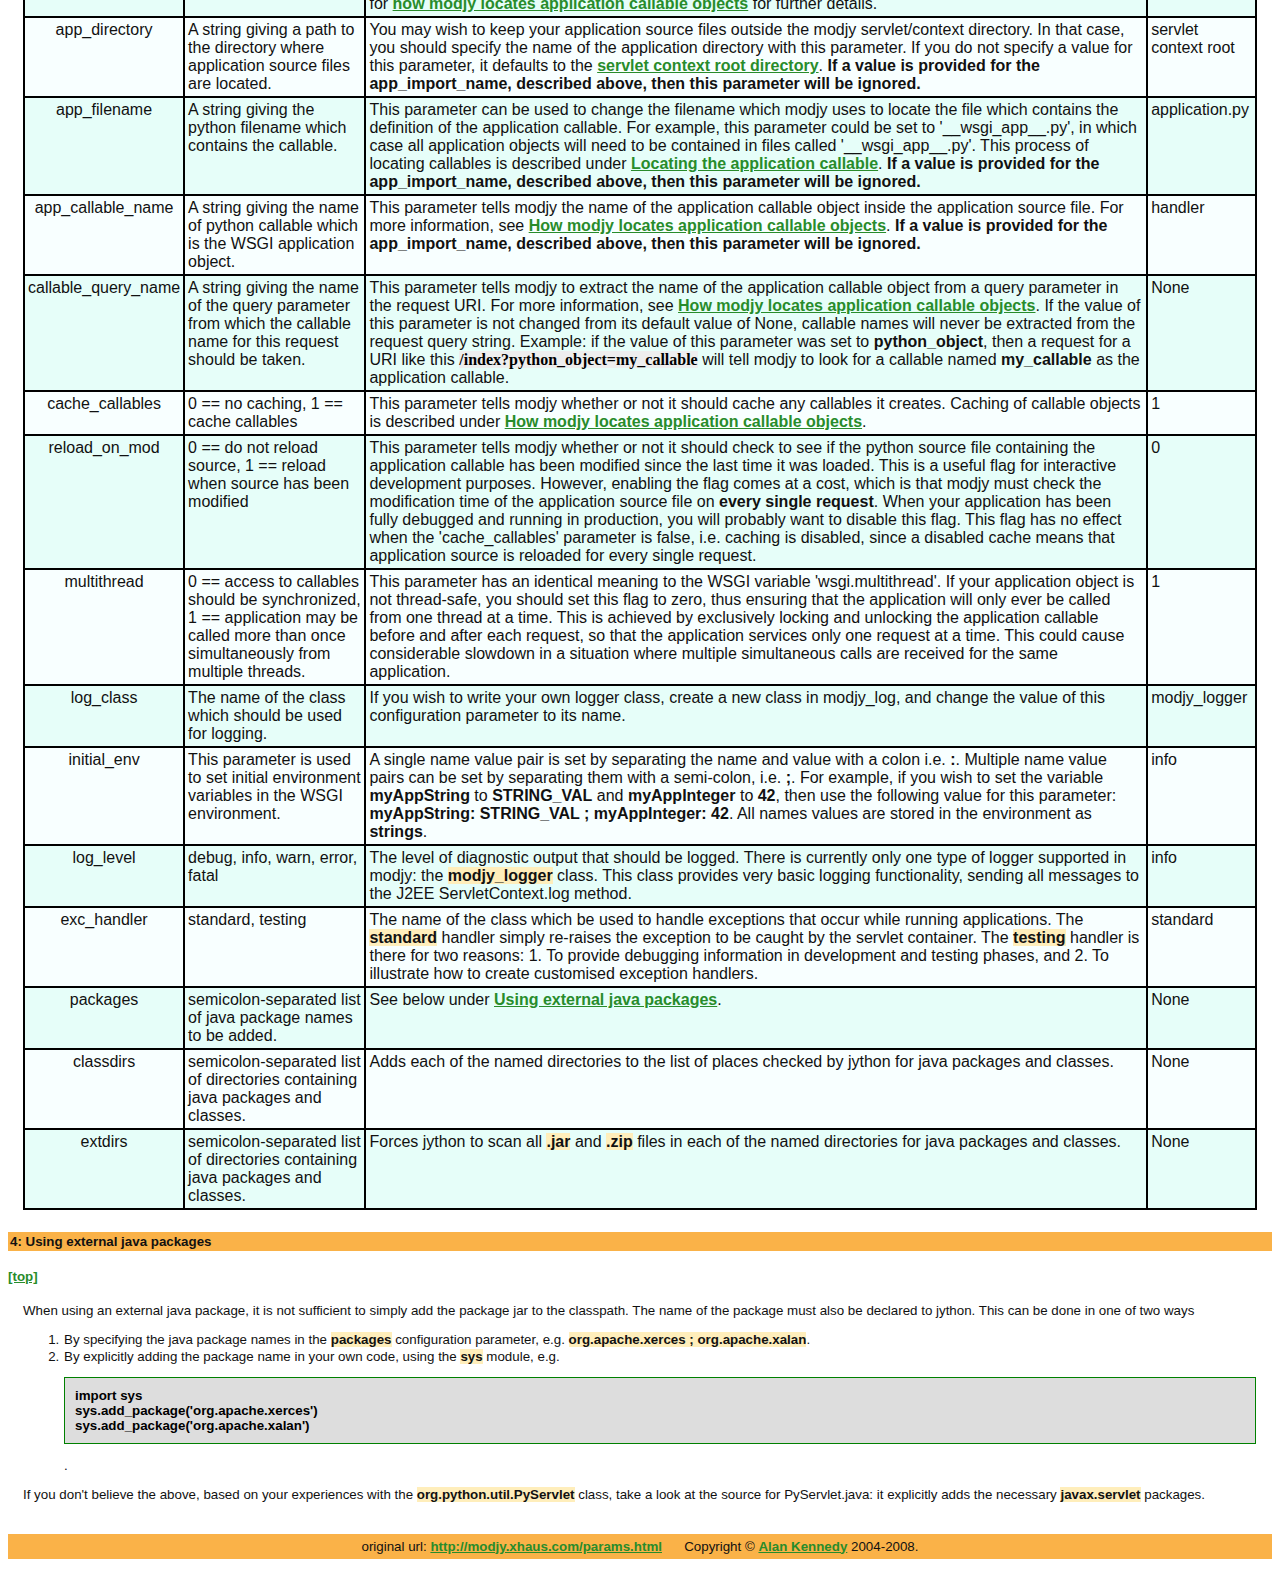
<file: doc/params.html>
<html>
<head>
<META http-equiv="Content-Type" content="text/html; charset=iso-8859-1">
<title>Configuration reference</title>
<link href="modjy.css" type="text/css" rel="stylesheet">
</head>
<body>
<a name="top"></a>
<table width="100%" border="0">
<tr>
<td width="210"><img align="left" src="logo_sm.gif"></td><td>
<table width="100%" align="center">
<tr>
<td class="nb"><a href="index.html" class="nav">index</a></td><td class="nb"><a href="download.html" class="nav">download</a></td><td class="nb"><a href="install.html" class="nav">install</a></td><td class="nb"><a href="params.html" class="nav">config</a></td><td class="nb"><a href="locating.html" class="nav">apps</a></td><td class="nb"><a href="wsgi.html" class="nav">compliance</a></td><td class="nb"><a href="related.html" class="nav">related</a></td>
</tr>
</table>
</td>
</tr>
</table>
<h3 class="pagetitle">
<b>Configuration reference</b>
</h3>
<ol>
<li>
<a href="#configuring">Configuring Modjy with context and servlet parameters.</a>
</li>
<li>
<a href="#relative_paths">Configuring Modjy with relative pathnames</a>
</li>
<li>
<a href="#modjy_parameters">Modjy parameters and their meanings.</a>
</li>
<li>
<a href="#add_package">Using external java packages</a>
</li>
</ol>
<a name="configuring"></a>
<h4 class="secthead">1: Configuring Modjy with context and servlet parameters.</h4>
<a href="#top">[top]</a>
<div class="section">
			
<p>Under J2EE, there are two main mechanisms that can be used to specify configuration values for a servlet or group of servlets.</p>
			
<ol>
				
<li>
<b>Context Parameters</b>, which are defined at the top level scope of the <b>web.xml</b>, and are shared between all servlets configured in that servlet context.</li>
				
<li>
<b>Servlet Parameters</b>, which are defined at servlet level scope, and are specific to a given servlet.</li>
			
</ol>
			
<p>Modjy can be configured with both context and servlet parameters. At runtime, modjy starts with an empty parameter set. It then reads the values of all context parameters, and adds them to the set of configured values. It then reads all of the servlet parameters, and adds them to the set. This means that <b>servlet-scope parameters take precedence over context-scope parameters</b>. Consider the following configuration:</p>
			
<pre class="fragment">
&lt;web-app&gt;

  &lt;context-param&gt;
    &lt;param-name&gt;log_level&lt;/param-name&gt;
    &lt;param-value&gt;info&lt;/param-value&gt;
  &lt;/context-param&gt;

  &lt;servlet&gt;
    &lt;servlet-name&gt;modjy&lt;/servlet-name&gt;
      &lt;servlet-class&gt;com.xhaus.modjy.ModjyJServlet&lt;/servlet-class&gt;
      &lt;init-param&gt;
        &lt;param-name&gt;log_level&lt;/param-name&gt;
        &lt;param-value&gt;debug&lt;/param-value&gt;
      &lt;/init-param&gt;
  &lt;/servlet&gt;

&lt;/web-app&gt;
			</pre>
			
<p>
				In the above example, the value <b>log_level=info</b> is configured as a context parameter, which means that all servlets in that context (i.e. defined in that <b>web.xml</b> file) will inherit that value for <b>log_level</b>, if it is not specifically opverwritten. In the &lt;servlet&gt; definition, the value <b>log_level=debug</b> is specified, meaning that this specific servlet (which may be one of many in the servlet context) will be configured with a value of <b>debug</b>, over-riding the context-level value <b>info</b>.
			</p>
		
</div>
<a name="relative_paths"></a>
<h4 class="secthead">2: Configuring Modjy with relative pathnames</h4>
<a href="#top">[top]</a>
<div class="section">
			
<p>When configuring modjy with file and directory names, you will sometimes need to configure paths that are <b>relative</b> to the <a href="install.html#context_root">servlet context root</a>. The context root is a standard directory hierarchy for J2EE servlets, which is used to contain support resources for the servlet context.</p>
			
<p>If you wish to specify a relative path to modjy, then place a <b>$</b> symbol at the beginning of the path. For example, if you want to configure the <b>app_directory</b> parameter to be a directory <b>my_apps_dir</b>, contained within the context root (i.e. at the same level as WEB-INF), then configure the value as follows.</p>
			
<pre class="fragment">
&lt;servlet&gt;
  &lt;servlet-name&gt;modjy&lt;/servlet-name&gt;
    &lt;servlet-class&gt;com.xhaus.modjy.ModjyJServlet&lt;/servlet-class&gt;
    &lt;init-param&gt;
      &lt;param-name&gt;app_directory&lt;/param-name&gt;
      &lt;param-value&gt;$/my_apps_dir&lt;/param-value&gt;
    &lt;/init-param&gt;
&lt;/servlet&gt;
			</pre>
		
</div>
<a name="modjy_parameters"></a>
<h4 class="secthead">3: Modjy parameters and their meanings.</h4>
<a href="#top">[top]</a>
<div class="section">
			
<p>Modjy servlet parameters are set as either <span class="const">&lt;context-param&gt;</span> or <span class="const">&lt;init-param&gt;</span> name-value pairs in the servlet configuration, e.g. in <span class="const">web.xml</span>. The following is the list of parameters that modjy understands.</p>
			
<p>Note that the values of all modjy initialisation parameters are provided to the application in the WSGI environment, under keys named <span class="const">modjy.param.param-name</span>
</p>
			
<table cellpadding="3" class="datatab">
				
<tr class="tabh">
					
<th class="tabhead">Param-name</th>
					<th class="tabhead">Value</th>
					<th class="tabhead">Description</th>
					<th class="tabhead">Default</th>
				
</tr>
				
<tr class="tabodd">
					
<td align="center">python.home</td>
					<td>A string giving the pathname to the local jython installation.</td>
					<td>This is used to indicate to the jython interpreter embedded in modjy where to find the jython installation on the local machine. For more detail on why this property should be set, and how the value is used, see <a href="http://www.jython.org/docs/registry.html">The Jython Registry</a>.</td>
					<td>None</td>
				
</tr>
				
<tr class="tabeven">
					
<td align="center">python.*</td>
					<td>A string giving a value for the relevant jython property.</td>
					<td>Any parameter whose name begins with "python." is set in the java.util.Properties used to initialize the jython interpreter inside modjy. For example, values can be set for the following jython parameters: <b>python.path</b>, <b>python.cachedir</b>, etc. For more detail on the jython properties that can be set and what they mean, see <a href="http://www.jython.org/docs/registry.html">The Jython Registry</a>.</td>
					<td>None</td>
				
</tr>
				
<tr class="tabodd">
					
<td align="center">app_import_name</td>
					<td>A string giving a name which can be imported to give an application callable</td>
					<td>This parameter specifies the python importable name of a WSGI application, including a fully qualified package name. This can be used, for example, to import WSGI handlers from web frameworks. If you specify a name such as <b>some_framework.web.handlers.WSHIHandler</b>, then <b>some_framework</b> will be imported, <b>web</b> will be imported from <b>some_framework</b>, <b>handlers</b> will be import from <b>web</b>, and finally <b>WSGIHandler</b> will be imported from <b>handlers</b>. Being last in the path <b>WSGIHandler</b> will then be treated as the WSGI <b>application callable</b>. If a value is specified for this parameter, it will used in preference to the app_directory/app_filename/app_callable_name triplet mechanism described below. See the documentation for <a href="locating.html#locating_callables">how modjy locates application callable objects</a> for further details.
					</td>
					<td>None</td>
				
</tr>
				
<tr class="tabeven">
					
<td align="center">app_directory</td>
					<td>A string giving a path to the directory where application source files are located.</td>
					<td>You may wish to keep your application source files outside the modjy servlet/context directory. In that case, you should specify the name of the application directory with this parameter. If you do not specify a value for this parameter, it defaults to the <a href="install.html#context_root">servlet context root directory</a>. <b>If a value is provided for the <b>app_import_name</b>, described above, then this parameter will be ignored.</b>
					</td>
					<td>servlet context root</td>
				
</tr>
				
<tr class="tabodd">
					
<td align="center">app_filename</td>
					<td>A string giving the python filename which contains the callable.</td>
					<td>This parameter can be used to change the filename which modjy uses to locate the file which contains the definition of the application callable. For example, this parameter could be set to '__wsgi_app__.py', in which case all application objects will need to be contained in files called '__wsgi_app__.py'. This process of locating callables is described under <a href="locating.html#locating_callables">Locating the application callable</a>. <b>If a value is provided for the <b>app_import_name</b>, described above, then this parameter will be ignored.</b>
					</td>
					<td>application.py</td>
				
</tr>
				
<tr class="tabeven">
					
<td align="center">app_callable_name</td>
					<td>A string giving the name of python callable which is the WSGI application object.</td>
					<td>This parameter tells modjy the name of the application callable object inside the application source file. For more information, see <a href="locating.html#locating_callables">How modjy locates application callable objects</a>. <b>If a value is provided for the <b>app_import_name</b>, described above, then this parameter will be ignored.</b>
					</td>
					<td>handler</td>
				
</tr>
				
<tr class="tabodd">
					
<td align="center">callable_query_name</td>
					<td>A string giving the name of the query parameter from which the callable name for this request should be taken.</td>
					<td>This parameter tells modjy to extract the name of the application callable object from a query parameter in the request URI. For more information, see <a href="locating.html#locating_callables">How modjy locates application callable objects</a>. If the value of this parameter is not changed from its default value of None, callable names will never be extracted from the request query string. Example: if the value of this parameter was set to <b>python_object</b>, then a request for a URI like this <span class="code">/index?python_object=my_callable</span> will tell modjy to look for a callable named <b>my_callable</b> as the application callable.</td>
					<td>None</td>
				
</tr>
				
<tr class="tabeven">
					
<td align="center">cache_callables</td>
					<td>0 == no caching, 1 == cache callables</td>
					<td>This parameter tells modjy whether or not it should cache any callables it creates. Caching of callable objects is described under <a href="locating.html#locating_callables">How modjy locates application callable objects</a>.</td>
					<td>1</td>
				
</tr>
				
<tr class="tabodd">
					
<td align="center">reload_on_mod</td>
					<td>0 == do not reload source, 1 == reload when source has been modified</td>
					<td>This parameter tells modjy whether or not it should check to see if the python source file containing the application callable has been modified since the last time it was loaded. This is a useful flag for interactive development purposes. However, enabling the flag comes at a cost, which is that modjy must check the modification time of the application source file on <b>every single request</b>. When your application has been fully debugged and running in production, you will probably want to disable this flag. This flag has no effect when the 'cache_callables' parameter is false, i.e. caching is disabled, since a disabled cache means that application source is reloaded for every single request.</td>
					<td>0</td>
				
</tr>
				
<tr class="tabeven">
					
<td align="center">multithread</td>
					<td>0 == access to callables should be synchronized, 1 == application may be called more than once simultaneously from multiple threads.</td>
					<td>This parameter has an identical meaning to the WSGI variable 'wsgi.multithread'. If your application object is not thread-safe, you should set this flag to zero, thus ensuring that the application will only ever be called from one thread at a time. This is achieved by exclusively locking and unlocking the application callable before and after each request, so that the application services only one request at a time. This could cause considerable slowdown in a situation where multiple simultaneous calls are received for the same application.</td>
					<td>1</td>
				
</tr>
				
<tr class="tabodd">
					
<td align="center">log_class</td>
					<td>The name of the class which should be used for logging.</td>
					<td>If you wish to write your own logger class, create a new class in modjy_log, and change the value of this configuration parameter to its name.</td>
					<td>modjy_logger</td>
				
</tr>
				
<tr class="tabeven">
					
<td align="center">initial_env</td>
					<td>This parameter is used to set initial environment variables in the WSGI environment. </td>
					<td>A single name value pair is set by separating the name and value with a colon i.e. <b>:</b>. Multiple name value pairs can be set by separating them with a semi-colon, i.e. <b>;</b>. For example, if you wish to set the variable <b>myAppString</b> to <b>STRING_VAL</b> and <b>myAppInteger</b> to <b>42</b>, then use the following value for this parameter: <b>myAppString: STRING_VAL ; myAppInteger: 42</b>. All names values are stored in the environment as <b>strings</b>.</td>
					<td>info</td>
				
</tr>
				
<tr class="tabodd">
					
<td align="center">log_level</td>
					<td>debug, info, warn, error, fatal</td>
					<td>The level of diagnostic output that should be logged. There is currently only one type of logger supported in modjy: the <span class="const">modjy_logger</span> class. This class provides very basic logging functionality, sending all messages to the J2EE ServletContext.log method.</td>
					<td>info</td>
				
</tr>
				
<tr class="tabeven">
					
<td align="center">exc_handler</td>
					<td>standard, testing</td>
					<td>The name of the class which be used to handle exceptions that occur while running applications. The <span class="const">standard</span> handler simply re-raises the exception to be caught by the servlet container. The <span class="const">testing</span> handler is there for two reasons: 1. To provide debugging information in development and testing phases, and 2. To illustrate how to create customised exception handlers.</td>
					<td>standard</td>
				
</tr>
				
<tr class="tabodd">
					
<td align="center">packages</td>
					<td>semicolon-separated list of java package names to be added.</td>
					<td>See below under <a href="#add_package">Using external java packages</a>.</td>
					<td>None</td>
				
</tr>
				
<tr class="tabeven">
					
<td align="center">classdirs</td>
					<td>semicolon-separated list of directories containing java packages and classes.</td>
					<td>Adds each of the named directories to the list of places checked by jython for java packages and classes.</td>
					<td>None</td>
				
</tr>
				
<tr class="tabodd">
					
<td align="center">extdirs</td>
					<td>semicolon-separated list of directories containing java packages and classes.</td>
					<td>Forces jython to scan all <span class="const">.jar</span> and <span class="const">.zip</span> files in each of the named directories for java packages and classes.</td>
					<td>None</td>
				
</tr>
			
</table>
		
</div>
<a name="add_package"></a>
<h4 class="secthead">4: Using external java packages</h4>
<a href="#top">[top]</a>
<div class="section">
			
<p>When using an external java package, it is not sufficient to simply add the package jar to the classpath. The name of the package must also be declared to jython. This can be done in one of two ways</p>
			
<ol>
				
<li>By specifying the java package names in the <span class="const">packages</span> configuration parameter, e.g. <span class="const">org.apache.xerces ; org.apache.xalan</span>.</li>
				
<li>By explicitly adding the package name in your own code, using the <span class="const">sys</span> module, e.g.
<pre class="fragment">
import sys
sys.add_package('org.apache.xerces')
sys.add_package('org.apache.xalan')
</pre>.
				</li>
			
</ol>
			
<p>If you don't believe the above, based on your experiences with the <span class="const">org.python.util.PyServlet</span> class, take a look at the source for PyServlet.java: it explicitly adds the necessary <span class="const">javax.servlet</span> packages.</p>
		
</div>
<p align="center" class="footer">original url: <a href="http://modjy.xhaus.com/params.html">http://modjy.xhaus.com/params.html</a>&nbsp;&nbsp;&nbsp;&nbsp;&nbsp;
				Copyright &copy; <a href="http://www.xhaus.com/contact/modjy">Alan Kennedy</a> 2004-2008.
			</p>
</body>
</html>
</file>
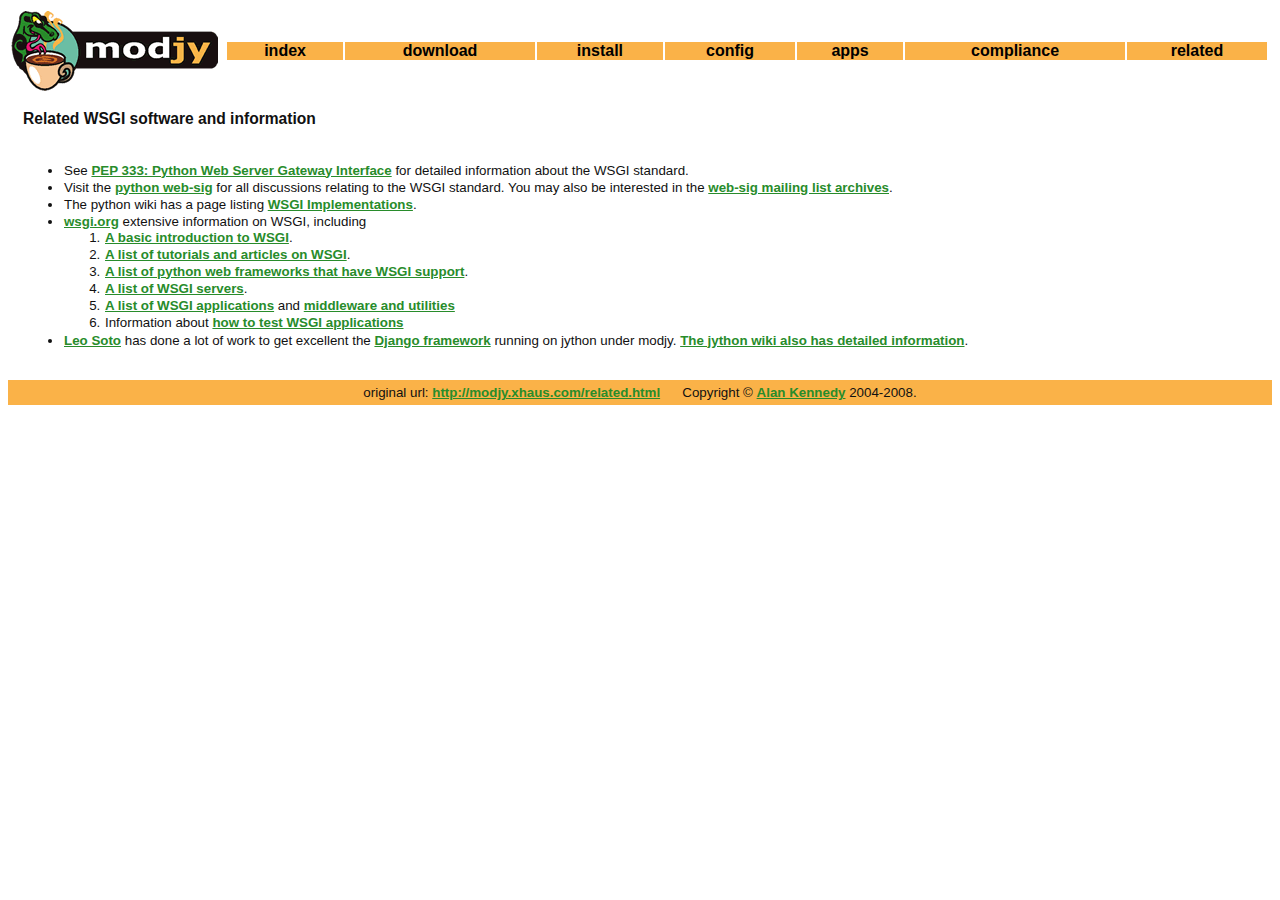
<file: doc/related.html>
<html>
<head>
<META http-equiv="Content-Type" content="text/html; charset=iso-8859-1">
<title>Related WSGI software and information</title>
<link href="modjy.css" type="text/css" rel="stylesheet">
</head>
<body>
<a name="top"></a>
<table width="100%" border="0">
<tr>
<td width="210"><img align="left" src="logo_sm.gif"></td><td>
<table width="100%" align="center">
<tr>
<td class="nb"><a href="index.html" class="nav">index</a></td><td class="nb"><a href="download.html" class="nav">download</a></td><td class="nb"><a href="install.html" class="nav">install</a></td><td class="nb"><a href="params.html" class="nav">config</a></td><td class="nb"><a href="locating.html" class="nav">apps</a></td><td class="nb"><a href="wsgi.html" class="nav">compliance</a></td><td class="nb"><a href="related.html" class="nav">related</a></td>
</tr>
</table>
</td>
</tr>
</table>
<h3 class="pagetitle">
<b>Related WSGI software and information</b>
</h3>
<a name="web_sig"></a>
<div class="section">
			
<ul>
				
<li>See <a href="http://www.python.org/dev/peps/pep-0333/">PEP 333: Python Web Server Gateway Interface</a> for detailed information about the WSGI standard.</li>
				
<li>Visit the <a href="http://www.python.org/sigs/web-sig/">python web-sig</a> for all discussions relating to the WSGI standard. You may also be interested in the <a href="http://mail.python.org/pipermail/web-sig/">web-sig mailing list archives</a>.</li>
				
<li>The python wiki has a page listing <a href="http://www.python.org/cgi-bin/moinmoin/WSGIImplementations">WSGI Implementations</a>.</li>
				
<li>
<a href="http://wsgi.org">wsgi.org</a> extensive information on WSGI, including 
					<ol>
						
<li>
<a href="http://wsgi.org/wsgi/What_is_WSGI">A basic introduction to WSGI</a>.</li>
						
<li>
<a href="http://wsgi.org/wsgi/Learn_WSGI">A list of tutorials and articles on WSGI</a>.</li>
						
<li>
<a href="http://wsgi.org/wsgi/Frameworks">A list of python web frameworks that have WSGI support</a>.</li>
						
<li>
<a href="http://wsgi.org/wsgi/Servers">A list of WSGI servers</a>.</li>
						
<li>
<a href="http://wsgi.org/wsgi/Applications">A list of WSGI applications</a> and <a href="http://wsgi.org/wsgi/Middleware_and_Utilities">middleware and utilities</a>
</li>
						
<li>Information about <a href="http://wsgi.org/wsgi/Testing">how to test WSGI applications</a>
</li>
					
</ol>
				
</li>
				
<li>
<a href="http://blog.leosoto.com/2008/08/django-on-jython-its-here.html">Leo Soto</a> has done a lot of work to get excellent the <a href="http://www.djangoproject.com">Django framework</a> running on jython under modjy. <a href="http://wiki.python.org/jython/DjangoOnJython">The jython wiki also has detailed information</a>.</li>
			
</ul>
		
</div>
<p align="center" class="footer">original url: <a href="http://modjy.xhaus.com/related.html">http://modjy.xhaus.com/related.html</a>&nbsp;&nbsp;&nbsp;&nbsp;&nbsp;
				Copyright &copy; <a href="http://www.xhaus.com/contact/modjy">Alan Kennedy</a> 2004-2008.
			</p>
</body>
</html>
</file>
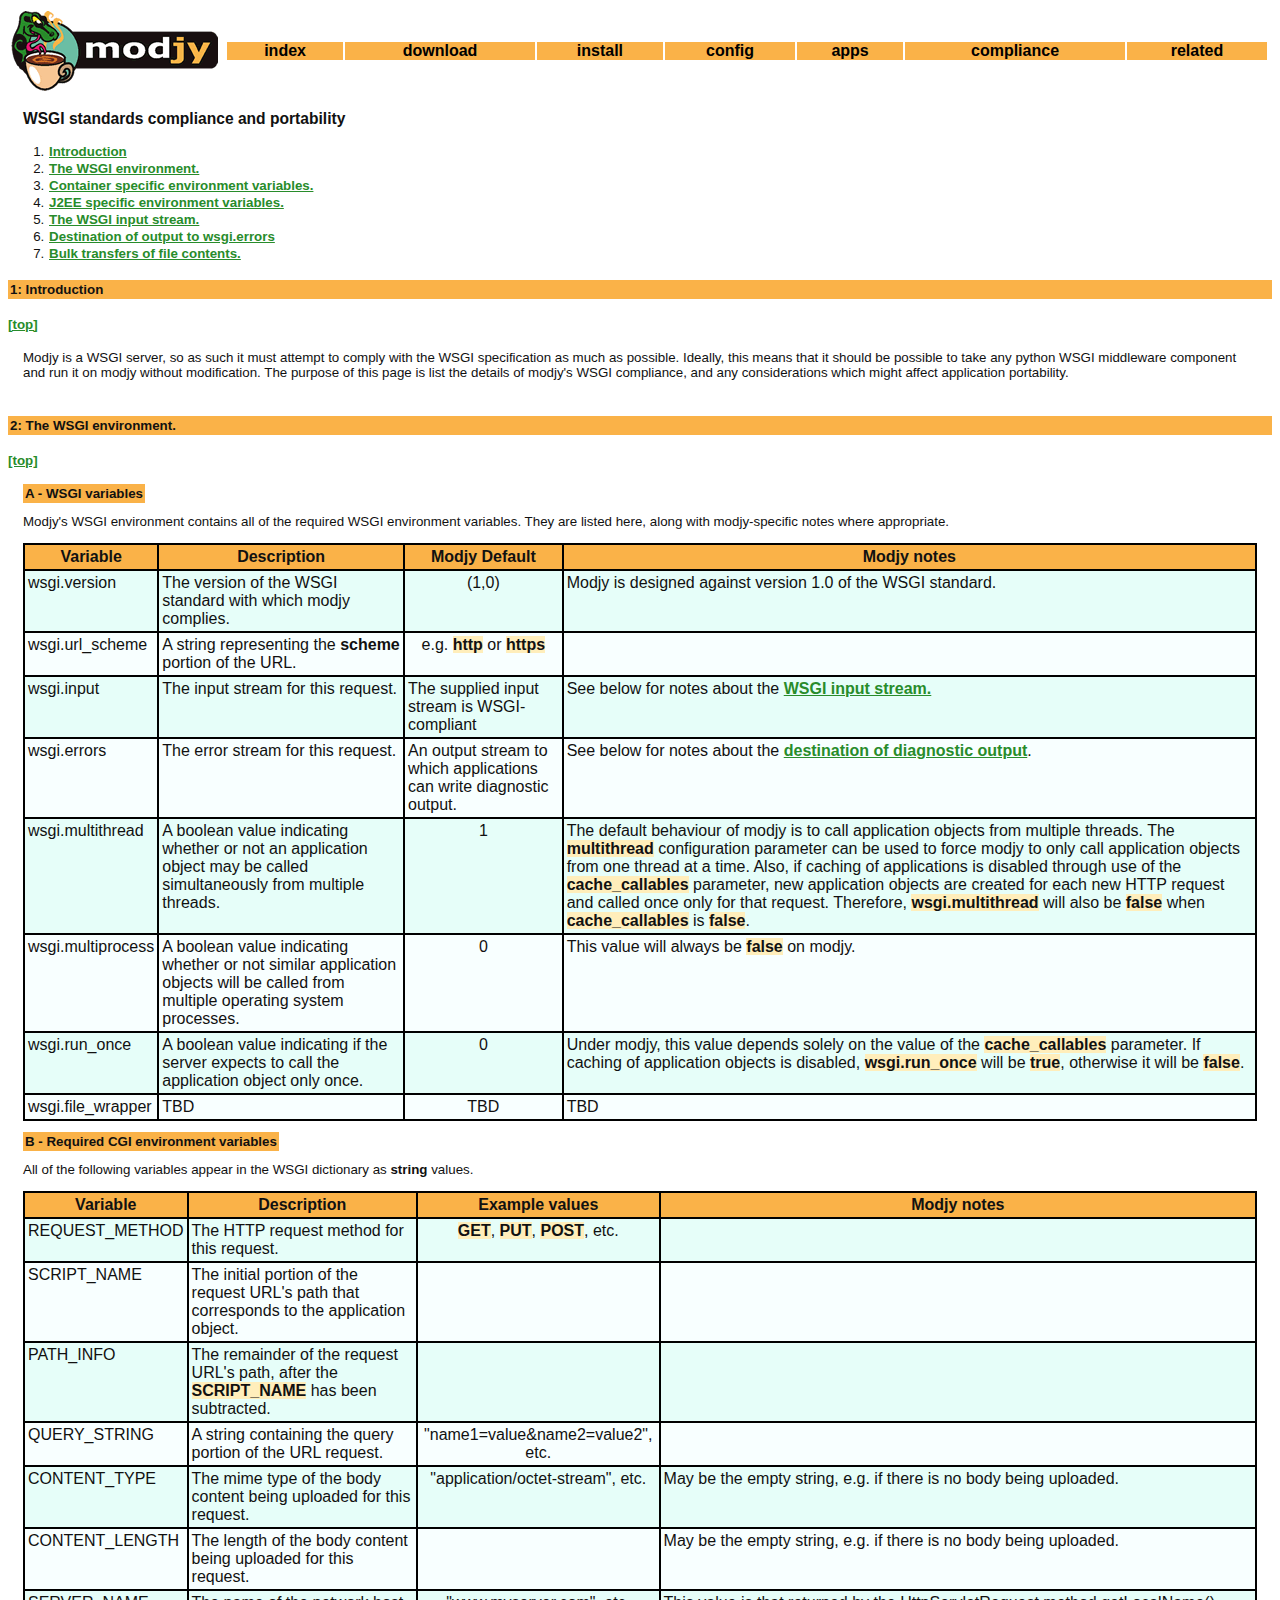
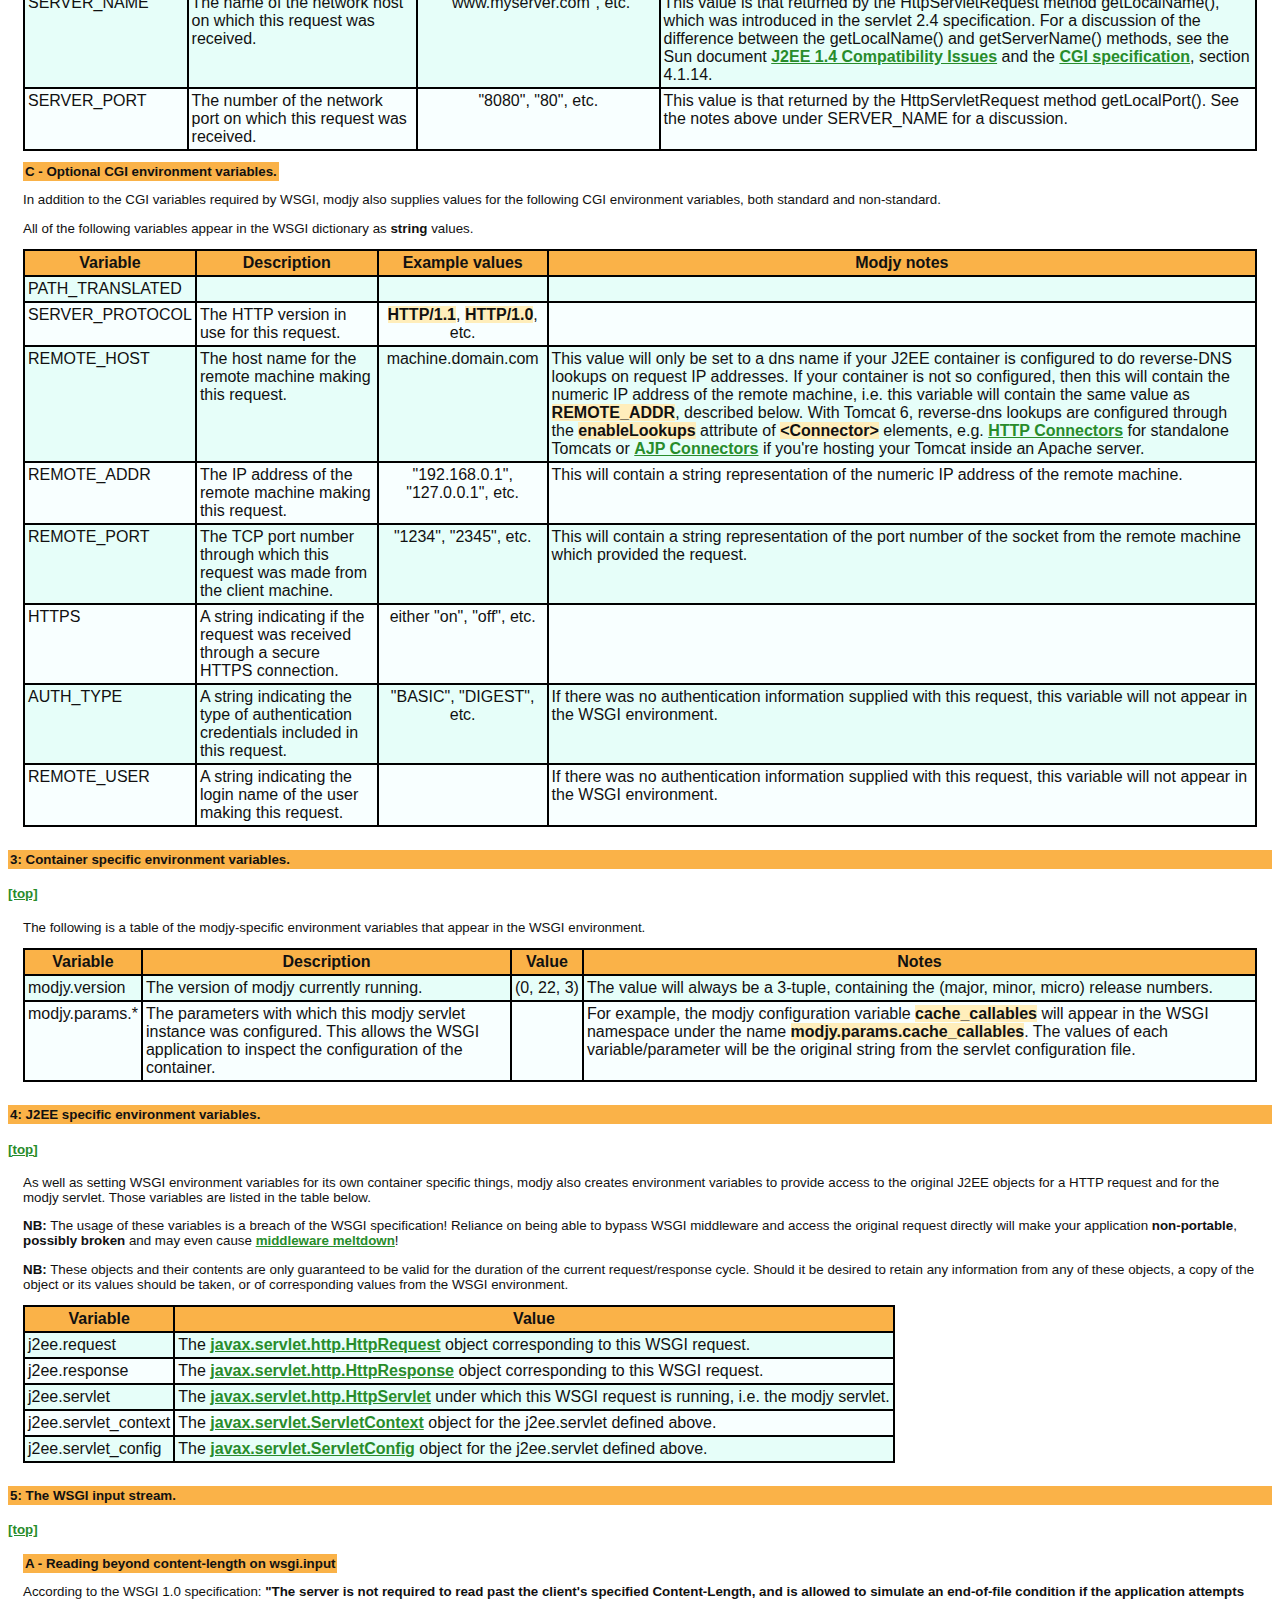
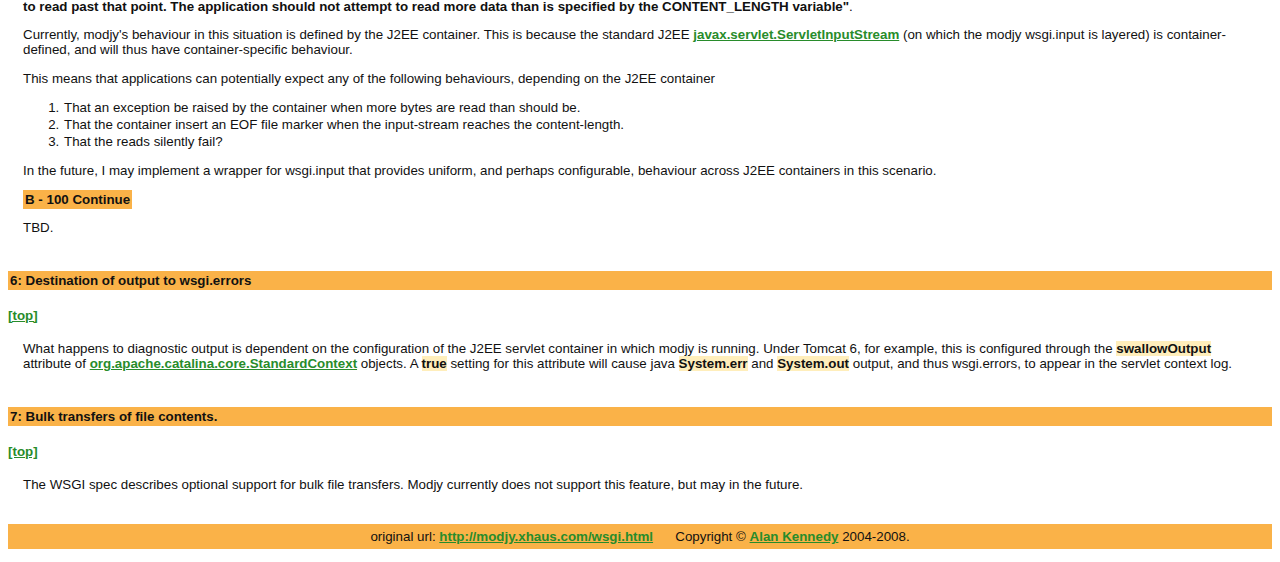
<file: doc/wsgi.html>
<html>
<head>
<META http-equiv="Content-Type" content="text/html; charset=iso-8859-1">
<title>WSGI standards compliance and portability</title>
<link href="modjy.css" type="text/css" rel="stylesheet">
</head>
<body>
<a name="top"></a>
<table width="100%" border="0">
<tr>
<td width="210"><img align="left" src="logo_sm.gif"></td><td>
<table width="100%" align="center">
<tr>
<td class="nb"><a href="index.html" class="nav">index</a></td><td class="nb"><a href="download.html" class="nav">download</a></td><td class="nb"><a href="install.html" class="nav">install</a></td><td class="nb"><a href="params.html" class="nav">config</a></td><td class="nb"><a href="locating.html" class="nav">apps</a></td><td class="nb"><a href="wsgi.html" class="nav">compliance</a></td><td class="nb"><a href="related.html" class="nav">related</a></td>
</tr>
</table>
</td>
</tr>
</table>
<h3 class="pagetitle">
<b>WSGI standards compliance and portability</b>
</h3>
<ol>
<li>
<a href="#intro">Introduction</a>
</li>
<li>
<a href="#wsgi_environ">The WSGI environment.</a>
</li>
<li>
<a href="#container_vars">Container specific environment variables.</a>
</li>
<li>
<a href="#j2ee_vars">J2EE specific environment variables.</a>
</li>
<li>
<a href="#input_stream">The WSGI input stream.</a>
</li>
<li>
<a href="#error_stream">Destination of output to wsgi.errors</a>
</li>
<li>
<a href="#bulk_transfers">Bulk transfers of file contents.</a>
</li>
</ol>
<a name="intro"></a>
<h4 class="secthead">1: Introduction</h4>
<a href="#top">[top]</a>
<div class="section">
			
<p>Modjy is a WSGI server, so as such it must attempt to comply with the WSGI specification as much as possible. Ideally, this means that it should be possible to take any python WSGI middleware component and run it on modjy without modification. The purpose of this page is list the details of modjy's WSGI compliance, and any considerations which might affect application portability.
			</p>
		
</div>
<a name="wsgi_environ"></a>
<h4 class="secthead">2: The WSGI environment.</h4>
<a href="#top">[top]</a>
<div class="section">
			
<p>
<span class="subhead">A - WSGI variables</span>
</p>
			
<p>
				Modjy's WSGI environment contains all of the required WSGI environment variables. They are listed here, along with modjy-specific notes where appropriate.
			</p>
			
<table cellpadding="3" class="datatab">
				
<tr class="tabh">
					
<th class="tabhead">Variable</th>
					<th class="tabhead">Description</th>
					<th class="tabhead">Modjy Default</th>
					<th class="tabhead">Modjy notes</th>
				
</tr>
				
<tr class="tabodd">
					
<td>wsgi.version</td>
					<td>The version of the WSGI standard with which modjy complies.</td>
					<td align="center">(1,0)</td>
					<td>Modjy is designed against version 1.0 of the WSGI standard.</td>
				
</tr>
				
<tr class="tabeven">
					
<td>wsgi.url_scheme</td>
					<td>A string representing the <b>scheme</b> portion of the URL.</td>
					<td align="center">e.g. <span class="const">http</span> or <span class="const">https</span> </td>
					<td>&nbsp;</td>
				
</tr>
				
<tr class="tabodd">
					
<td>wsgi.input</td>
					<td>The input stream for this request.</td>
					<td>The supplied input stream is WSGI-compliant</td>
					<td>See below for notes about the <a href="#input_stream">WSGI input stream.</a></td>
				
</tr>
				
<tr class="tabeven">
					
<td>wsgi.errors</td>
					<td>The error stream for this request.</td>
					<td>An output stream to which applications can write diagnostic output.</td>
					<td>See below for notes about the <a href="#error_stream">destination of diagnostic output</a>.</td>
				
</tr>
				
<tr class="tabodd">
					
<td>wsgi.multithread</td>
					<td>A boolean value indicating whether or not an application object may be called simultaneously from multiple threads.</td>
					<td align="center">1</td>
					<td>The default behaviour of modjy is to call application objects from multiple threads. The <span class="const">multithread</span> configuration parameter can be used to force modjy to only call application objects from one thread at a time. Also, if caching of applications is disabled through use of the <span class="const">cache_callables</span> parameter, new application objects are created for each new HTTP request and called once only for that request. Therefore, <span class="const">wsgi.multithread</span> will also be <span class="const">false</span> when <span class="const">cache_callables</span> is <span class="const">false</span>.</td>
				
</tr>
				
<tr class="tabeven">
					
<td>wsgi.multiprocess</td>
					<td>A boolean value indicating whether or not similar application objects will be called from multiple operating system processes.</td>
					<td align="center">0</td>
					<td>This value will always be <span class="const">false</span> on modjy.</td>
				
</tr>
				
<tr class="tabodd">
					
<td>wsgi.run_once</td>
					<td>A boolean value indicating if the server expects to call the application object only once. </td>
					<td align="center">0</td>
					<td>Under modjy, this value depends solely on the value of the <span class="const">cache_callables</span> parameter. If caching of application objects is disabled, <span class="const">wsgi.run_once</span> will be <span class="const">true</span>, otherwise it will be <span class="const">false</span>.</td>
				
</tr>
				
<tr class="tabeven">
					
<td>wsgi.file_wrapper</td>
					<td>TBD</td>
					<td align="center">TBD</td>
					<td>TBD</td>
				
</tr>
			
</table>
			
<p>
<span class="subhead">B - Required CGI environment variables</span>
</p>
			
<p>All of the following variables appear in the WSGI dictionary as <b>string</b> values.</p>
			
<table cellpadding="3" class="datatab">
				
<tr class="tabh">
					
<th class="tabhead">Variable</th>
					<th class="tabhead">Description</th>
					<th class="tabhead">Example values</th>
					<th class="tabhead">Modjy notes</th>
				
</tr>
				
<tr class="tabodd">
					
<td>REQUEST_METHOD</td>
					<td>The HTTP request method for this request.</td>
					<td align="center"><span class="const">GET</span>, <span class="const">PUT</span>, <span class="const">POST</span>, etc.</td>
					<td>&nbsp;</td>
				
</tr>
				
<tr class="tabeven">
					
<td>SCRIPT_NAME</td>
					<td>The initial portion of the request URL's path that corresponds to the application object.</td>
					<td align="center">&nbsp;</td>
					<td>&nbsp;</td>
				
</tr>
				
<tr class="tabodd">
					
<td>PATH_INFO</td>
					<td>The remainder of the request URL's path, after the <span class="const">SCRIPT_NAME</span> has been subtracted.</td>
					<td align="center">&nbsp;</td>
					<td>&nbsp;</td>
				
</tr>
				
<tr class="tabeven">
					
<td>QUERY_STRING</td>
					<td>A string containing the query portion of the URL request.</td>
					<td align="center">"name1=value&amp;name2=value2", etc.</td>
					<td>&nbsp;</td>
				
</tr>
				
<tr class="tabodd">
					
<td>CONTENT_TYPE</td>
					<td>The mime type of the body content being uploaded for this request.</td>
					<td align="center">"application/octet-stream", etc.</td>
					<td>May be the empty string, e.g. if there is no body being uploaded.</td>
				
</tr>
				
<tr class="tabeven">
					
<td>CONTENT_LENGTH</td>
					<td>The length of the body content being uploaded for this request.</td>
					<td align="center">&nbsp;</td>
					<td>May be the empty string, e.g. if there is no body being uploaded.</td>
				
</tr>
				
<tr class="tabodd">
					
<td>SERVER_NAME</td>
					<td>The name of the network host on which this request was received.</td>
					<td align="center">"www.myserver.com", etc.</td>
					<td>This value is that returned by the HttpServletRequest method getLocalName(), which was introduced in the servlet 2.4 specification. For a discussion of the difference between the getLocalName() and getServerName() methods, see the Sun document <a href="http://docs.sun.com/source/819-0077/J2EE.html">J2EE 1.4 Compatibility Issues</a> and the <a href="http://www.ietf.org/rfc/rfc3875">CGI specification</a>, section 4.1.14.</td>
				
</tr>
				
<tr class="tabeven">
					
<td>SERVER_PORT</td>
					<td>The number of the network port on which this request was received.</td>
					<td align="center">"8080", "80", etc.</td>
					<td>This value is that returned by the HttpServletRequest method getLocalPort(). See the notes above under SERVER_NAME for a discussion.</td>
				
</tr>
			
</table>
			
<p>
<span class="subhead">C - Optional CGI environment variables.</span>
</p>
			
<p>
				In addition to the CGI variables required by WSGI, modjy also supplies values for the following CGI environment variables, both standard and non-standard.
			</p>
			
<p>All of the following variables appear in the WSGI dictionary as <b>string</b> values.</p>
			
<table cellpadding="3" class="datatab">
				
<tr class="tabh">
					
<th class="tabhead">Variable</th>
					<th class="tabhead">Description</th>
					<th class="tabhead">Example values</th>
					<th class="tabhead">Modjy notes</th>
				
</tr>
				
<tr class="tabodd">
					
<td>PATH_TRANSLATED</td>
					<td>&nbsp;</td>
					<td align="center">&nbsp;</td>
					<td>&nbsp;</td>
				
</tr>
				
<tr class="tabeven">
					
<td>SERVER_PROTOCOL</td>
					<td>The HTTP version in use for this request.</td>
					<td align="center"><span class="const">HTTP/1.1</span>, <span class="const">HTTP/1.0</span>, etc.</td>
					<td>&nbsp;</td>
				
</tr>
				
<tr class="tabodd">
					
<td>REMOTE_HOST</td>
					<td>The host name for the remote machine making this request.</td>
					<td align="center">machine.domain.com</td>
					<td>This value will only be set to a dns name if your J2EE container is configured to do reverse-DNS lookups on request IP addresses. If your container is not so configured, then this will contain the numeric IP address of the remote machine, i.e. this variable will contain the same value as <span class="const">REMOTE_ADDR</span>, described below. With Tomcat 6, reverse-dns lookups are configured through the <span class="const">enableLookups</span> attribute of <span class="const">&lt;Connector&gt;</span> elements, e.g. <a href="http://tomcat.apache.org/tomcat-6.0-doc/config/http.html">HTTP Connectors</a> for standalone Tomcats or <a href="http://tomcat.apache.org/tomcat-6.0-doc/config/ajp.html">AJP Connectors</a> if you're hosting your Tomcat inside an Apache server.</td>
				
</tr>
				
<tr class="tabeven">
					
<td>REMOTE_ADDR</td>
					<td>The IP address of the remote machine making this request.</td>
					<td align="center">"192.168.0.1", "127.0.0.1", etc.</td>
					<td>This will contain a string representation of the numeric IP address of the remote machine.</td>
				
</tr>
				
<tr class="tabodd">
					
<td>REMOTE_PORT</td>
					<td>The TCP port number through which this request was made from the client machine.</td>
					<td align="center">"1234", "2345", etc.</td>
					<td>This will contain a string representation of the port number of the socket from the remote machine which provided the request.</td>
				
</tr>
				
<tr class="tabeven">
					
<td>HTTPS</td>
					<td>A string indicating if the request was received through a secure HTTPS connection.</td>
					<td align="center">either "on", "off", etc.</td>
					<td>&nbsp;</td>
				
</tr>
				
<tr class="tabodd">
					
<td>AUTH_TYPE</td>
					<td>A string indicating the type of authentication credentials included in this request.</td>
					<td align="center">"BASIC", "DIGEST", etc.</td>
					<td>If there was no authentication information supplied with this request, this variable will not appear in the WSGI environment.</td>
				
</tr>
				
<tr class="tabeven">
					
<td>REMOTE_USER</td>
					<td>A string indicating the login name of the user making this request.</td>
					<td align="center">&nbsp;</td>
					<td>If there was no authentication information supplied with this request, this variable will not appear in the WSGI environment.</td>
				
</tr>
			
</table>
		
</div>
<a name="container_vars"></a>
<h4 class="secthead">3: Container specific environment variables.</h4>
<a href="#top">[top]</a>
<div class="section">
			
<p>
				The following is a table of the modjy-specific environment variables that appear in the WSGI environment.
			</p>
			
<table cellpadding="3" class="datatab">
				
<tr class="tabh">
					
<th class="tabhead">Variable</th>
					<th class="tabhead">Description</th>
					<th class="tabhead">Value</th>
					<th class="tabhead">Notes</th>
				
</tr>
				
<tr class="tabodd">
					
<td>modjy.version</td>
					<td>The version of modjy currently running.</td>
					<td>(0,&nbsp;22,&nbsp;3)</td>
					<td>The value will always be a 3-tuple, containing the (major, minor, micro) release numbers.</td>
				
</tr>
				
<tr class="tabeven">
					
<td>modjy.params.*</td>
					<td>The parameters with which this modjy servlet instance was configured. This allows the WSGI application to inspect the configuration of the container.</td>
					<td></td>
					<td>For example, the modjy configuration variable <span class="const">cache_callables</span> will appear in the WSGI namespace under the name <span class="const">modjy.params.cache_callables</span>. The values of each variable/parameter will be the original string from the servlet configuration file.</td>
				
</tr>
			
</table>
		
</div>
<a name="j2ee_vars"></a>
<h4 class="secthead">4: J2EE specific environment variables.</h4>
<a href="#top">[top]</a>
<div class="section">
			
<p>
				As well as setting WSGI environment variables for its own container specific things, modjy also creates environment variables to provide access to the original J2EE objects for a HTTP request and for the modjy servlet. Those variables are listed in the table below.
			</p>
			
<p>
				
<b>NB:</b> The usage of these variables is a breach of the WSGI specification! Reliance on being able to bypass WSGI middleware and access the original request directly will make your application <b>non-portable</b>, <b>possibly broken</b> and may even cause <a href="http://mail.python.org/pipermail/web-sig/2004-October/000935.html">middleware meltdown</a>!
			</p>
			
<p>
				
<b>NB:</b> These objects and their contents are only guaranteed to be valid for the duration of the current request/response cycle. Should it be desired to retain any information from any of these objects, a copy of the object or its values should be taken, or of corresponding values from the WSGI environment.
			</p>
			
<table cellpadding="3" class="datatab">
				
<tr class="tabh">
					
<th class="tabhead">Variable</th>
					<th class="tabhead">Value</th>
				
</tr>
				
<tr class="tabodd">
					
<td>j2ee.request</td>
					<td>The <a href="http://java.sun.com/products/servlet/2.4/javadoc/javax/servlet/http/HttpServletRequest.html">javax.servlet.http.HttpRequest</a> object corresponding to this WSGI request.</td>
				
</tr>
				
<tr class="tabeven">
					
<td>j2ee.response</td>
					<td>The <a href="http://java.sun.com/products/servlet/2.4/javadoc/javax/servlet/http/HttpServletResponse.html">javax.servlet.http.HttpResponse</a> object corresponding to this WSGI request.</td>
				
</tr>
				
<tr class="tabodd">
					
<td>j2ee.servlet</td>
					<td>The <a href="http://java.sun.com/products/servlet/2.4/javadoc/javax/servlet/http/HttpServlet.html">javax.servlet.http.HttpServlet</a> under which this WSGI request is running, i.e. the modjy servlet.</td>
				
</tr>
				
<tr class="tabeven">
					
<td>j2ee.servlet_context</td>
					<td>The <a href="http://java.sun.com/products/servlet/2.4/javadoc/javax/servlet/ServletContext.html">javax.servlet.ServletContext</a> object for the j2ee.servlet defined above.</td>
				
</tr>
				
<tr class="tabodd">
					
<td>j2ee.servlet_config</td>
					<td>The <a href="http://java.sun.com/products/servlet/2.4/javadoc/javax/servlet/ServletConfig.html">javax.servlet.ServletConfig</a> object for the j2ee.servlet defined above.</td>
				
</tr>
			
</table>
		
</div>
<a name="input_stream"></a>
<h4 class="secthead">5: The WSGI input stream.</h4>
<a href="#top">[top]</a>
<div class="section">
			
<p>
<span class="subhead">A - Reading beyond content-length on wsgi.input</span>
</p>
			
<p>According to the WSGI 1.0 specification: <span class="quote">"The server is not required to read past the client's specified Content-Length, and is allowed to simulate an end-of-file condition if the application attempts to read past that point. The application should not attempt to read more data than is specified by the CONTENT_LENGTH variable"</span>.</p>
			
<p>Currently, modjy's behaviour in this situation is defined by the J2EE container. This is because the standard J2EE <a href="http://java.sun.com/products/servlet/2.3/javadoc/javax/servlet/ServletInputStream.html">javax.servlet.ServletInputStream</a> (on which the modjy wsgi.input is layered) is container-defined, and will thus have container-specific behaviour.</p>
			
<p>This means that applications can potentially expect any of the following behaviours, depending on the J2EE container</p>
			
<ol>
				
<li>That an exception be raised by the container when more bytes are read than should be.</li>
				
<li>That the container insert an EOF file marker when the input-stream reaches the content-length.</li>
				
<li>That the reads silently fail?</li>
			
</ol>
			
<p>In the future, I may implement a wrapper for wsgi.input that provides uniform, and perhaps configurable, behaviour across J2EE containers in this scenario.</p>
			
<p>
<span class="subhead">B - 100 Continue</span>
</p>
			
<p>
				TBD.
			</p>
		
</div>
<a name="error_stream"></a>
<h4 class="secthead">6: Destination of output to wsgi.errors</h4>
<a href="#top">[top]</a>
<div class="section">
			
<p>What happens to diagnostic output is dependent on the configuration of the J2EE servlet container in which modjy is running. Under Tomcat 6, for example, this is configured through the <span class="const">swallowOutput</span> attribute of <a href="http://tomcat.apache.org/tomcat-6.0-doc/config/context.html">org.apache.catalina.core.StandardContext</a> objects. A <span class="const">true</span> setting for this attribute will cause java <span class="const">System.err</span> and <span class="const">System.out</span> output, and thus wsgi.errors, to appear in the servlet context log.</p>
		
</div>
<a name="bulk_transfers"></a>
<h4 class="secthead">7: Bulk transfers of file contents.</h4>
<a href="#top">[top]</a>
<div class="section">
			
<p>
				The WSGI spec describes optional support for bulk file transfers. Modjy currently does not support this feature, but may in the future.
			</p>
		
</div>
<p align="center" class="footer">original url: <a href="http://modjy.xhaus.com/wsgi.html">http://modjy.xhaus.com/wsgi.html</a>&nbsp;&nbsp;&nbsp;&nbsp;&nbsp;
				Copyright &copy; <a href="http://www.xhaus.com/contact/modjy">Alan Kennedy</a> 2004-2008.
			</p>
</body>
</html>
</file>
<file: doc/modjy.css>
body			{font-family:sans-serif;color:#111111;background-color:#ffffff;font-size:10pt;}
li				{padding:1;}
code			{font-family: arial;font-weight:600;font-size:11pt;}

.pagetitle		{padding:0 15;}
.chaphead		{padding:5;background-color:#944e88;color:#ffffff;}
.subhead		{background-color:#fab248;font-weight:700;padding:2px;}
.secthead		{padding:2px;background-color:#fab248;}
.section		{padding:5px 15px;}
.datatab		{background-color:#000000;}
.tabhead		{background-color:#fab248;}
.tabodd			{background-color:#e6fef9;vertical-align:top;border:black;}
.tabeven		{background-color:#f8ffff;vertical-align:top;}
.fragment		{background-color:#dddddd;color:#000000;font-family:arial;font-weight:800;padding:10;border:thin solid green;}
.code			{background-color:#eeeeee;color:#000000;font-family:verdana;font-weight:600;}
.footer			{padding:5;background-color:#fab248;}
.quote			{font-weight:600;text-decoration:italic;}
.const			{font-weight:600;background-color:#ffeebb;text-decoration:italic;}
.nb				{background-color:#fab248;text-align:center;padding:0 5;}

a:link.nav		{color:#000000;font-weight:800;text-decoration:none;}
a:visited.nav	{color:#000000;font-weight:800;text-decoration:none;}
a:active.nav	{color:#000000;font-weight:800;}
a:hover.nav		{color:#288c2b;font-weight:800;text-decoration:underline;}

a:link			{color:#288c2b;font-weight:800;text-decoration:underline;}
a:visited		{color:#288c2b;font-weight:800;text-decoration:none;}
a:active		{color:#000000;font-weight:800;}
a:hover			{color:#288c2b;font-weight:800;text-decoration:underline;}
</file>
